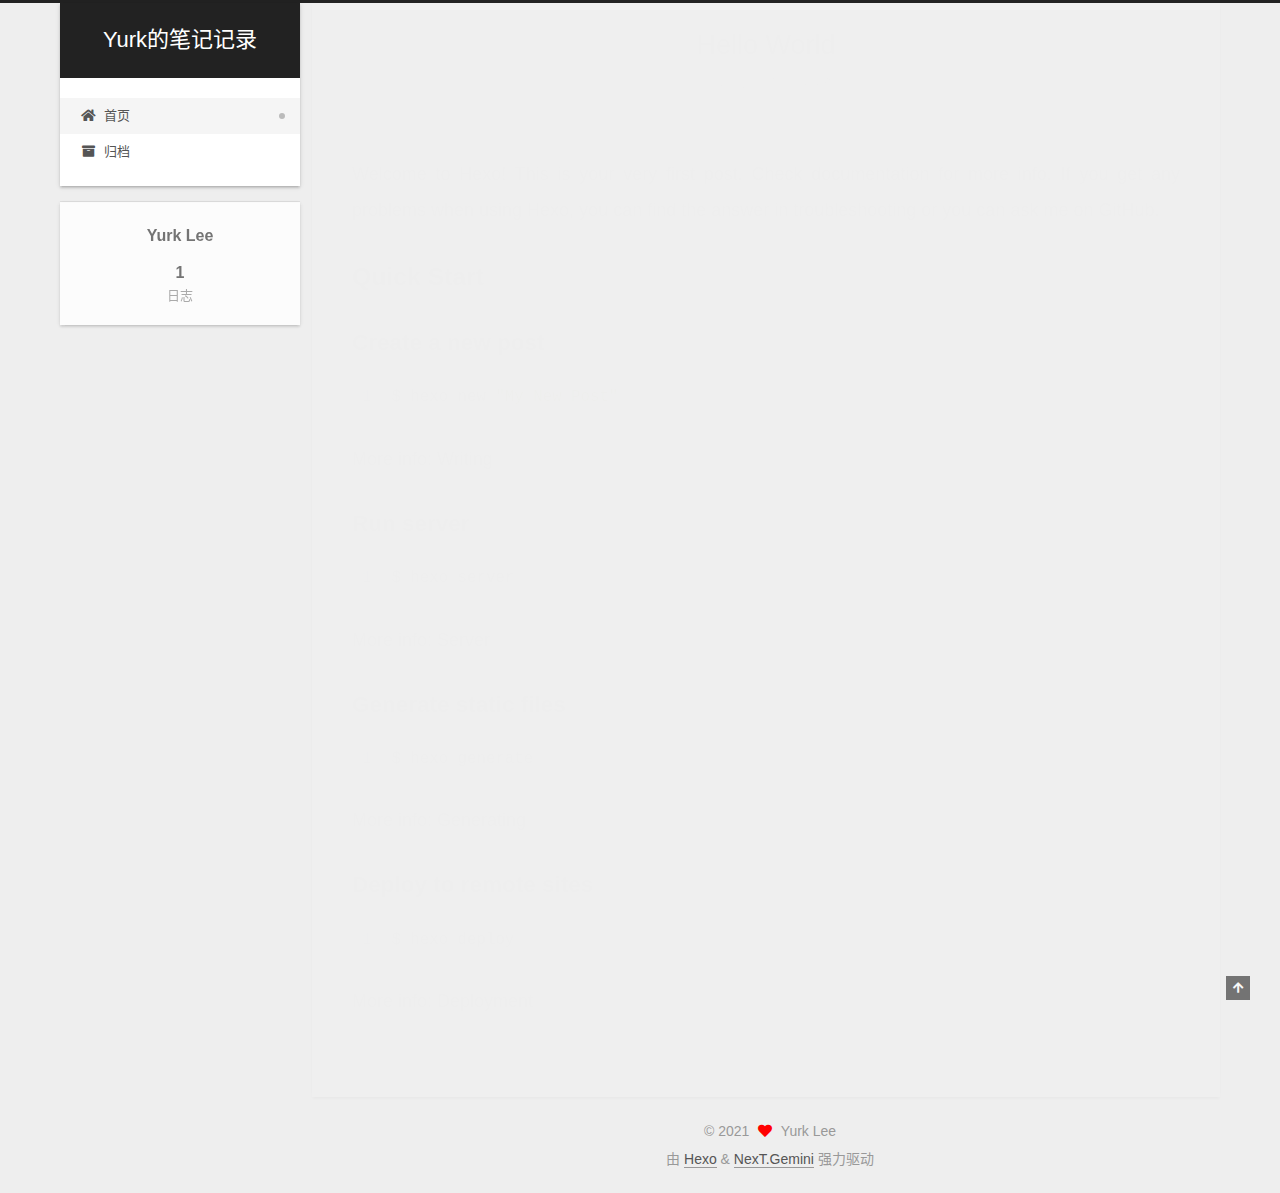
<file: index.html>
<!DOCTYPE html>
<html lang="zh-CN">
<head>
  <meta charset="UTF-8">
<meta name="viewport" content="width=device-width, initial-scale=1, maximum-scale=2">
<meta name="theme-color" content="#222">
<meta name="generator" content="Hexo 5.4.0">
  <link rel="apple-touch-icon" sizes="180x180" href="/images/apple-touch-icon-next.png">
  <link rel="icon" type="image/png" sizes="32x32" href="/images/favicon-32x32-next.png">
  <link rel="icon" type="image/png" sizes="16x16" href="/images/favicon-16x16-next.png">
  <link rel="mask-icon" href="/images/logo.svg" color="#222">

<link rel="stylesheet" href="/css/main.css">


<link rel="stylesheet" href="/lib/font-awesome/css/all.min.css">

<script id="hexo-configurations">
    var NexT = window.NexT || {};
    var CONFIG = {"hostname":"example.com","root":"/","scheme":"Gemini","version":"7.8.0","exturl":false,"sidebar":{"position":"left","display":"post","padding":18,"offset":12,"onmobile":false},"copycode":{"enable":false,"show_result":false,"style":null},"back2top":{"enable":true,"sidebar":false,"scrollpercent":false},"bookmark":{"enable":false,"color":"#222","save":"auto"},"fancybox":false,"mediumzoom":false,"lazyload":false,"pangu":false,"comments":{"style":"tabs","active":null,"storage":true,"lazyload":false,"nav":null},"algolia":{"hits":{"per_page":10},"labels":{"input_placeholder":"Search for Posts","hits_empty":"We didn't find any results for the search: ${query}","hits_stats":"${hits} results found in ${time} ms"}},"localsearch":{"enable":false,"trigger":"auto","top_n_per_article":1,"unescape":false,"preload":false},"motion":{"enable":true,"async":false,"transition":{"post_block":"fadeIn","post_header":"slideDownIn","post_body":"slideDownIn","coll_header":"slideLeftIn","sidebar":"slideUpIn"}}};
  </script>

  <meta property="og:type" content="website">
<meta property="og:title" content="Yurk的笔记记录">
<meta property="og:url" content="http://example.com/index.html">
<meta property="og:site_name" content="Yurk的笔记记录">
<meta property="og:locale" content="zh_CN">
<meta property="article:author" content="Yurk Lee">
<meta name="twitter:card" content="summary">

<link rel="canonical" href="http://example.com/">


<script id="page-configurations">
  // https://hexo.io/docs/variables.html
  CONFIG.page = {
    sidebar: "",
    isHome : true,
    isPost : false,
    lang   : 'zh-CN'
  };
</script>

  <title>Yurk的笔记记录</title>
  






  <noscript>
  <style>
  .use-motion .brand,
  .use-motion .menu-item,
  .sidebar-inner,
  .use-motion .post-block,
  .use-motion .pagination,
  .use-motion .comments,
  .use-motion .post-header,
  .use-motion .post-body,
  .use-motion .collection-header { opacity: initial; }

  .use-motion .site-title,
  .use-motion .site-subtitle {
    opacity: initial;
    top: initial;
  }

  .use-motion .logo-line-before i { left: initial; }
  .use-motion .logo-line-after i { right: initial; }
  </style>
</noscript>

</head>

<body itemscope itemtype="http://schema.org/WebPage">
  <div class="container use-motion">
    <div class="headband"></div>

    <header class="header" itemscope itemtype="http://schema.org/WPHeader">
      <div class="header-inner"><div class="site-brand-container">
  <div class="site-nav-toggle">
    <div class="toggle" aria-label="切换导航栏">
      <span class="toggle-line toggle-line-first"></span>
      <span class="toggle-line toggle-line-middle"></span>
      <span class="toggle-line toggle-line-last"></span>
    </div>
  </div>

  <div class="site-meta">

    <a href="/" class="brand" rel="start">
      <span class="logo-line-before"><i></i></span>
      <h1 class="site-title">Yurk的笔记记录</h1>
      <span class="logo-line-after"><i></i></span>
    </a>
  </div>

  <div class="site-nav-right">
    <div class="toggle popup-trigger">
    </div>
  </div>
</div>




<nav class="site-nav">
  <ul id="menu" class="main-menu menu">
        <li class="menu-item menu-item-home">

    <a href="/" rel="section"><i class="fa fa-home fa-fw"></i>首页</a>

  </li>
        <li class="menu-item menu-item-archives">

    <a href="/archives/" rel="section"><i class="fa fa-archive fa-fw"></i>归档</a>

  </li>
  </ul>
</nav>




</div>
    </header>

    
  <div class="back-to-top">
    <i class="fa fa-arrow-up"></i>
    <span>0%</span>
  </div>


    <main class="main">
      <div class="main-inner">
        <div class="content-wrap">
          

          <div class="content index posts-expand">
            
      
  
  
  <article itemscope itemtype="http://schema.org/Article" class="post-block" lang="zh-CN">
    <link itemprop="mainEntityOfPage" href="http://example.com/2021/10/09/hello-world/">

    <span hidden itemprop="author" itemscope itemtype="http://schema.org/Person">
      <meta itemprop="image" content="/images/avatar.gif">
      <meta itemprop="name" content="Yurk Lee">
      <meta itemprop="description" content="">
    </span>

    <span hidden itemprop="publisher" itemscope itemtype="http://schema.org/Organization">
      <meta itemprop="name" content="Yurk的笔记记录">
    </span>
      <header class="post-header">
        <h2 class="post-title" itemprop="name headline">
          
            <a href="/2021/10/09/hello-world/" class="post-title-link" itemprop="url">Hello World</a>
        </h2>

        <div class="post-meta">
            <span class="post-meta-item">
              <span class="post-meta-item-icon">
                <i class="far fa-calendar"></i>
              </span>
              <span class="post-meta-item-text">发表于</span>

              <time title="创建时间：2021-10-09 09:10:18" itemprop="dateCreated datePublished" datetime="2021-10-09T09:10:18+08:00">2021-10-09</time>
            </span>

          

        </div>
      </header>

    
    
    
    <div class="post-body" itemprop="articleBody">

      
          <p>Welcome to <a target="_blank" rel="noopener" href="https://hexo.io/">Hexo</a>! This is your very first post. Check <a target="_blank" rel="noopener" href="https://hexo.io/docs/">documentation</a> for more info. If you get any problems when using Hexo, you can find the answer in <a target="_blank" rel="noopener" href="https://hexo.io/docs/troubleshooting.html">troubleshooting</a> or you can ask me on <a target="_blank" rel="noopener" href="https://github.com/hexojs/hexo/issues">GitHub</a>.</p>
<h2 id="Quick-Start"><a href="#Quick-Start" class="headerlink" title="Quick Start"></a>Quick Start</h2><h3 id="Create-a-new-post"><a href="#Create-a-new-post" class="headerlink" title="Create a new post"></a>Create a new post</h3><figure class="highlight bash"><table><tr><td class="gutter"><pre><span class="line">1</span><br></pre></td><td class="code"><pre><span class="line">$ hexo new <span class="string">&quot;My New Post&quot;</span></span><br></pre></td></tr></table></figure>

<p>More info: <a target="_blank" rel="noopener" href="https://hexo.io/docs/writing.html">Writing</a></p>
<h3 id="Run-server"><a href="#Run-server" class="headerlink" title="Run server"></a>Run server</h3><figure class="highlight bash"><table><tr><td class="gutter"><pre><span class="line">1</span><br></pre></td><td class="code"><pre><span class="line">$ hexo server</span><br></pre></td></tr></table></figure>

<p>More info: <a target="_blank" rel="noopener" href="https://hexo.io/docs/server.html">Server</a></p>
<h3 id="Generate-static-files"><a href="#Generate-static-files" class="headerlink" title="Generate static files"></a>Generate static files</h3><figure class="highlight bash"><table><tr><td class="gutter"><pre><span class="line">1</span><br></pre></td><td class="code"><pre><span class="line">$ hexo generate</span><br></pre></td></tr></table></figure>

<p>More info: <a target="_blank" rel="noopener" href="https://hexo.io/docs/generating.html">Generating</a></p>
<h3 id="Deploy-to-remote-sites"><a href="#Deploy-to-remote-sites" class="headerlink" title="Deploy to remote sites"></a>Deploy to remote sites</h3><figure class="highlight bash"><table><tr><td class="gutter"><pre><span class="line">1</span><br></pre></td><td class="code"><pre><span class="line">$ hexo deploy</span><br></pre></td></tr></table></figure>

<p>More info: <a target="_blank" rel="noopener" href="https://hexo.io/docs/one-command-deployment.html">Deployment</a></p>

      
    </div>

    
    
    
      <footer class="post-footer">
        <div class="post-eof"></div>
      </footer>
  </article>
  
  
  


  



          </div>
          

<script>
  window.addEventListener('tabs:register', () => {
    let { activeClass } = CONFIG.comments;
    if (CONFIG.comments.storage) {
      activeClass = localStorage.getItem('comments_active') || activeClass;
    }
    if (activeClass) {
      let activeTab = document.querySelector(`a[href="#comment-${activeClass}"]`);
      if (activeTab) {
        activeTab.click();
      }
    }
  });
  if (CONFIG.comments.storage) {
    window.addEventListener('tabs:click', event => {
      if (!event.target.matches('.tabs-comment .tab-content .tab-pane')) return;
      let commentClass = event.target.classList[1];
      localStorage.setItem('comments_active', commentClass);
    });
  }
</script>

        </div>
          
  
  <div class="toggle sidebar-toggle">
    <span class="toggle-line toggle-line-first"></span>
    <span class="toggle-line toggle-line-middle"></span>
    <span class="toggle-line toggle-line-last"></span>
  </div>

  <aside class="sidebar">
    <div class="sidebar-inner">

      <ul class="sidebar-nav motion-element">
        <li class="sidebar-nav-toc">
          文章目录
        </li>
        <li class="sidebar-nav-overview">
          站点概览
        </li>
      </ul>

      <!--noindex-->
      <div class="post-toc-wrap sidebar-panel">
      </div>
      <!--/noindex-->

      <div class="site-overview-wrap sidebar-panel">
        <div class="site-author motion-element" itemprop="author" itemscope itemtype="http://schema.org/Person">
  <p class="site-author-name" itemprop="name">Yurk Lee</p>
  <div class="site-description" itemprop="description"></div>
</div>
<div class="site-state-wrap motion-element">
  <nav class="site-state">
      <div class="site-state-item site-state-posts">
          <a href="/archives/">
        
          <span class="site-state-item-count">1</span>
          <span class="site-state-item-name">日志</span>
        </a>
      </div>
  </nav>
</div>



      </div>

    </div>
  </aside>
  <div id="sidebar-dimmer"></div>


      </div>
    </main>

    <footer class="footer">
      <div class="footer-inner">
        

        

<div class="copyright">
  
  &copy; 
  <span itemprop="copyrightYear">2021</span>
  <span class="with-love">
    <i class="fa fa-heart"></i>
  </span>
  <span class="author" itemprop="copyrightHolder">Yurk Lee</span>
</div>
  <div class="powered-by">由 <a href="https://hexo.io/" class="theme-link" rel="noopener" target="_blank">Hexo</a> & <a href="https://theme-next.org/" class="theme-link" rel="noopener" target="_blank">NexT.Gemini</a> 强力驱动
  </div>

        








      </div>
    </footer>
  </div>

  
  <script src="/lib/anime.min.js"></script>
  <script src="/lib/velocity/velocity.min.js"></script>
  <script src="/lib/velocity/velocity.ui.min.js"></script>

<script src="/js/utils.js"></script>

<script src="/js/motion.js"></script>


<script src="/js/schemes/pisces.js"></script>


<script src="/js/next-boot.js"></script>




  















  

  

</body>
</html>
</file>
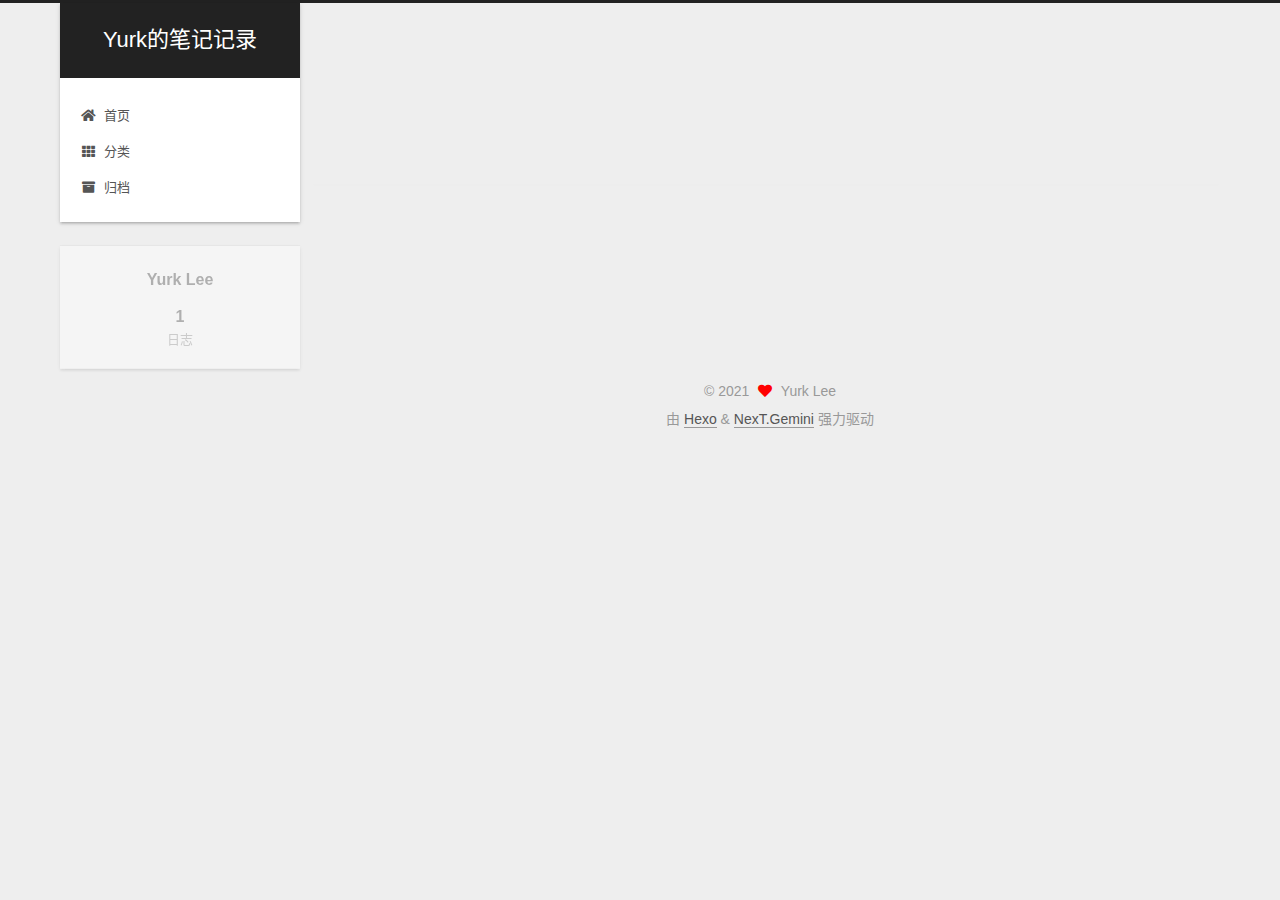
<file: about/index.html>
<!DOCTYPE html>
<html lang="zh-CN">
<head>
  <meta charset="UTF-8">
<meta name="viewport" content="width=device-width, initial-scale=1, maximum-scale=2">
<meta name="theme-color" content="#222">
<meta name="generator" content="Hexo 5.4.0">
  <link rel="apple-touch-icon" sizes="180x180" href="/images/apple-touch-icon-next.png">
  <link rel="icon" type="image/png" sizes="32x32" href="/images/favicon-32x32-next.png">
  <link rel="icon" type="image/png" sizes="16x16" href="/images/favicon-16x16-next.png">
  <link rel="mask-icon" href="/images/logo.svg" color="#222">

<link rel="stylesheet" href="/css/main.css">


<link rel="stylesheet" href="/lib/font-awesome/css/all.min.css">

<script id="hexo-configurations">
    var NexT = window.NexT || {};
    var CONFIG = {"hostname":"example.com","root":"/","scheme":"Gemini","version":"7.8.0","exturl":false,"sidebar":{"position":"left","display":"post","padding":18,"offset":12,"onmobile":false},"copycode":{"enable":false,"show_result":false,"style":null},"back2top":{"enable":true,"sidebar":false,"scrollpercent":false},"bookmark":{"enable":false,"color":"#222","save":"auto"},"fancybox":false,"mediumzoom":false,"lazyload":false,"pangu":false,"comments":{"style":"tabs","active":null,"storage":true,"lazyload":false,"nav":null},"algolia":{"hits":{"per_page":10},"labels":{"input_placeholder":"Search for Posts","hits_empty":"We didn't find any results for the search: ${query}","hits_stats":"${hits} results found in ${time} ms"}},"localsearch":{"enable":false,"trigger":"auto","top_n_per_article":1,"unescape":false,"preload":false},"motion":{"enable":true,"async":false,"transition":{"post_block":"fadeIn","post_header":"slideDownIn","post_body":"slideDownIn","coll_header":"slideLeftIn","sidebar":"slideUpIn"}}};
  </script>

  <meta property="og:type" content="website">
<meta property="og:title" content="about">
<meta property="og:url" content="http://example.com/about/index.html">
<meta property="og:site_name" content="Yurk的笔记记录">
<meta property="og:locale" content="zh_CN">
<meta property="article:published_time" content="2021-10-10T08:34:43.000Z">
<meta property="article:modified_time" content="2021-10-10T08:34:43.041Z">
<meta property="article:author" content="Yurk Lee">
<meta name="twitter:card" content="summary">

<link rel="canonical" href="http://example.com/about/">


<script id="page-configurations">
  // https://hexo.io/docs/variables.html
  CONFIG.page = {
    sidebar: "",
    isHome : false,
    isPost : false,
    lang   : 'zh-CN'
  };
</script>

  <title>about | Yurk的笔记记录
</title>
  






  <noscript>
  <style>
  .use-motion .brand,
  .use-motion .menu-item,
  .sidebar-inner,
  .use-motion .post-block,
  .use-motion .pagination,
  .use-motion .comments,
  .use-motion .post-header,
  .use-motion .post-body,
  .use-motion .collection-header { opacity: initial; }

  .use-motion .site-title,
  .use-motion .site-subtitle {
    opacity: initial;
    top: initial;
  }

  .use-motion .logo-line-before i { left: initial; }
  .use-motion .logo-line-after i { right: initial; }
  </style>
</noscript>

</head>

<body itemscope itemtype="http://schema.org/WebPage">
  <div class="container use-motion">
    <div class="headband"></div>

    <header class="header" itemscope itemtype="http://schema.org/WPHeader">
      <div class="header-inner"><div class="site-brand-container">
  <div class="site-nav-toggle">
    <div class="toggle" aria-label="切换导航栏">
      <span class="toggle-line toggle-line-first"></span>
      <span class="toggle-line toggle-line-middle"></span>
      <span class="toggle-line toggle-line-last"></span>
    </div>
  </div>

  <div class="site-meta">

    <a href="/" class="brand" rel="start">
      <span class="logo-line-before"><i></i></span>
      <h1 class="site-title">Yurk的笔记记录</h1>
      <span class="logo-line-after"><i></i></span>
    </a>
  </div>

  <div class="site-nav-right">
    <div class="toggle popup-trigger">
    </div>
  </div>
</div>




<nav class="site-nav">
  <ul id="menu" class="main-menu menu">
        <li class="menu-item menu-item-home">

    <a href="/" rel="section"><i class="fa fa-home fa-fw"></i>首页</a>

  </li>
        <li class="menu-item menu-item-categories">

    <a href="/categories/" rel="section"><i class="fa fa-th fa-fw"></i>分类</a>

  </li>
        <li class="menu-item menu-item-archives">

    <a href="/archives/" rel="section"><i class="fa fa-archive fa-fw"></i>归档</a>

  </li>
  </ul>
</nav>




</div>
    </header>

    
  <div class="back-to-top">
    <i class="fa fa-arrow-up"></i>
    <span>0%</span>
  </div>


    <main class="main">
      <div class="main-inner">
        <div class="content-wrap">
          
  
  

          <div class="content page posts-expand">
            

    
    
    
    <div class="post-block" lang="zh-CN">
      <header class="post-header">

<h1 class="post-title" itemprop="name headline">about
</h1>

<div class="post-meta">
  

</div>

</header>

      
      
      
      <div class="post-body">
          
      </div>
      
      
      
    </div>
    

    
    
    


          </div>
          

<script>
  window.addEventListener('tabs:register', () => {
    let { activeClass } = CONFIG.comments;
    if (CONFIG.comments.storage) {
      activeClass = localStorage.getItem('comments_active') || activeClass;
    }
    if (activeClass) {
      let activeTab = document.querySelector(`a[href="#comment-${activeClass}"]`);
      if (activeTab) {
        activeTab.click();
      }
    }
  });
  if (CONFIG.comments.storage) {
    window.addEventListener('tabs:click', event => {
      if (!event.target.matches('.tabs-comment .tab-content .tab-pane')) return;
      let commentClass = event.target.classList[1];
      localStorage.setItem('comments_active', commentClass);
    });
  }
</script>

        </div>
          
  
  <div class="toggle sidebar-toggle">
    <span class="toggle-line toggle-line-first"></span>
    <span class="toggle-line toggle-line-middle"></span>
    <span class="toggle-line toggle-line-last"></span>
  </div>

  <aside class="sidebar">
    <div class="sidebar-inner">

      <ul class="sidebar-nav motion-element">
        <li class="sidebar-nav-toc">
          文章目录
        </li>
        <li class="sidebar-nav-overview">
          站点概览
        </li>
      </ul>

      <!--noindex-->
      <div class="post-toc-wrap sidebar-panel">
      </div>
      <!--/noindex-->

      <div class="site-overview-wrap sidebar-panel">
        <div class="site-author motion-element" itemprop="author" itemscope itemtype="http://schema.org/Person">
  <p class="site-author-name" itemprop="name">Yurk Lee</p>
  <div class="site-description" itemprop="description"></div>
</div>
<div class="site-state-wrap motion-element">
  <nav class="site-state">
      <div class="site-state-item site-state-posts">
          <a href="/archives/">
        
          <span class="site-state-item-count">1</span>
          <span class="site-state-item-name">日志</span>
        </a>
      </div>
  </nav>
</div>



      </div>

    </div>
  </aside>
  <div id="sidebar-dimmer"></div>


      </div>
    </main>

    <footer class="footer">
      <div class="footer-inner">
        

        

<div class="copyright">
  
  &copy; 
  <span itemprop="copyrightYear">2021</span>
  <span class="with-love">
    <i class="fa fa-heart"></i>
  </span>
  <span class="author" itemprop="copyrightHolder">Yurk Lee</span>
</div>
  <div class="powered-by">由 <a href="https://hexo.io/" class="theme-link" rel="noopener" target="_blank">Hexo</a> & <a href="https://theme-next.org/" class="theme-link" rel="noopener" target="_blank">NexT.Gemini</a> 强力驱动
  </div>

        








      </div>
    </footer>
  </div>

  
  <script src="/lib/anime.min.js"></script>
  <script src="/lib/velocity/velocity.min.js"></script>
  <script src="/lib/velocity/velocity.ui.min.js"></script>

<script src="/js/utils.js"></script>

<script src="/js/motion.js"></script>


<script src="/js/schemes/pisces.js"></script>


<script src="/js/next-boot.js"></script>




  















  

  

</body>
</html>
</file>
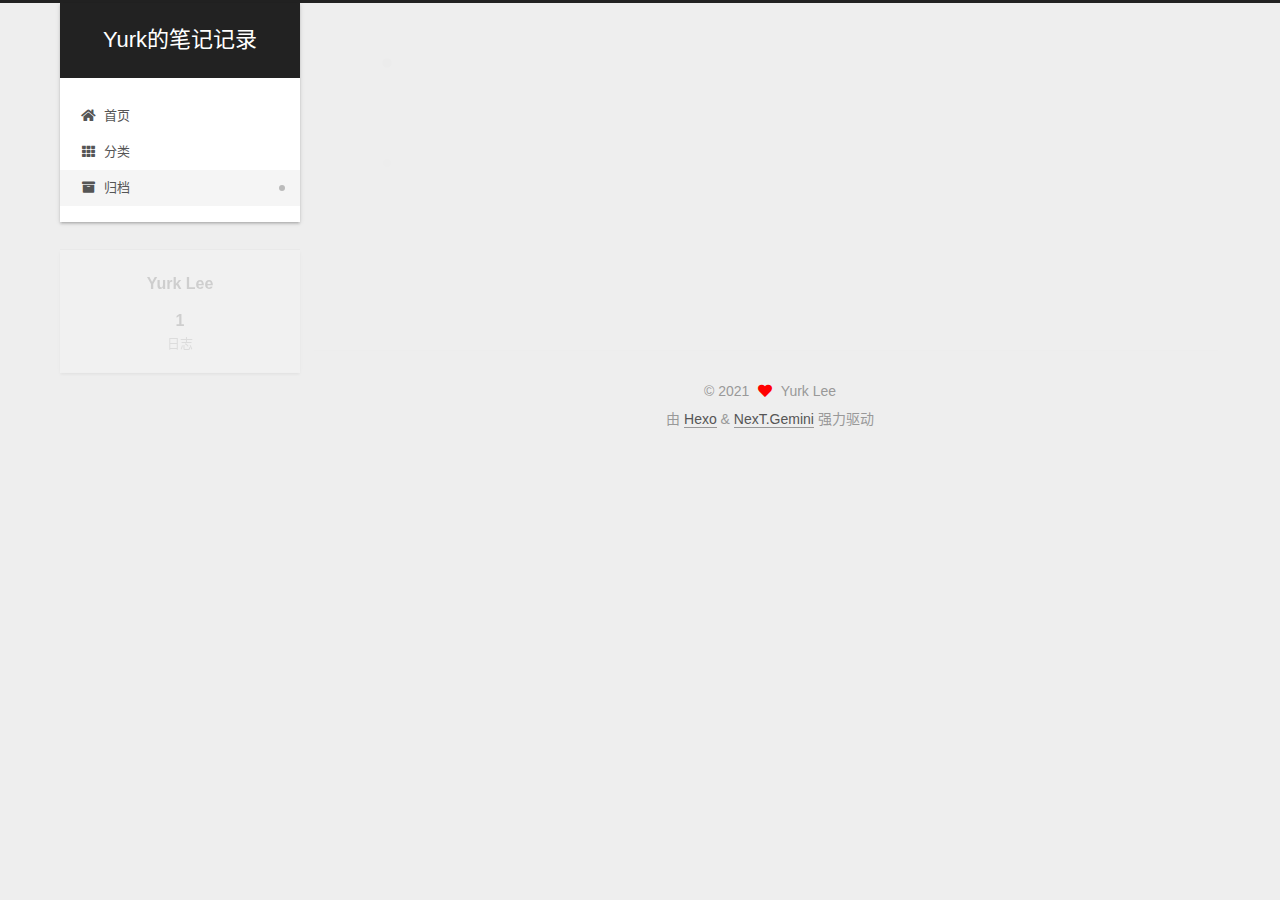
<file: archives/index.html>
<!DOCTYPE html>
<html lang="zh-CN">
<head>
  <meta charset="UTF-8">
<meta name="viewport" content="width=device-width, initial-scale=1, maximum-scale=2">
<meta name="theme-color" content="#222">
<meta name="generator" content="Hexo 5.4.0">
  <link rel="apple-touch-icon" sizes="180x180" href="/images/apple-touch-icon-next.png">
  <link rel="icon" type="image/png" sizes="32x32" href="/images/favicon-32x32-next.png">
  <link rel="icon" type="image/png" sizes="16x16" href="/images/favicon-16x16-next.png">
  <link rel="mask-icon" href="/images/logo.svg" color="#222">

<link rel="stylesheet" href="/css/main.css">


<link rel="stylesheet" href="/lib/font-awesome/css/all.min.css">

<script id="hexo-configurations">
    var NexT = window.NexT || {};
    var CONFIG = {"hostname":"example.com","root":"/","scheme":"Gemini","version":"7.8.0","exturl":false,"sidebar":{"position":"left","display":"post","padding":18,"offset":12,"onmobile":false},"copycode":{"enable":false,"show_result":false,"style":null},"back2top":{"enable":true,"sidebar":false,"scrollpercent":false},"bookmark":{"enable":false,"color":"#222","save":"auto"},"fancybox":false,"mediumzoom":false,"lazyload":false,"pangu":false,"comments":{"style":"tabs","active":null,"storage":true,"lazyload":false,"nav":null},"algolia":{"hits":{"per_page":10},"labels":{"input_placeholder":"Search for Posts","hits_empty":"We didn't find any results for the search: ${query}","hits_stats":"${hits} results found in ${time} ms"}},"localsearch":{"enable":false,"trigger":"auto","top_n_per_article":1,"unescape":false,"preload":false},"motion":{"enable":true,"async":false,"transition":{"post_block":"fadeIn","post_header":"slideDownIn","post_body":"slideDownIn","coll_header":"slideLeftIn","sidebar":"slideUpIn"}}};
  </script>

  <meta property="og:type" content="website">
<meta property="og:title" content="Yurk的笔记记录">
<meta property="og:url" content="http://example.com/archives/index.html">
<meta property="og:site_name" content="Yurk的笔记记录">
<meta property="og:locale" content="zh_CN">
<meta property="article:author" content="Yurk Lee">
<meta name="twitter:card" content="summary">

<link rel="canonical" href="http://example.com/archives/">


<script id="page-configurations">
  // https://hexo.io/docs/variables.html
  CONFIG.page = {
    sidebar: "",
    isHome : false,
    isPost : false,
    lang   : 'zh-CN'
  };
</script>

  <title>归档 | Yurk的笔记记录</title>
  






  <noscript>
  <style>
  .use-motion .brand,
  .use-motion .menu-item,
  .sidebar-inner,
  .use-motion .post-block,
  .use-motion .pagination,
  .use-motion .comments,
  .use-motion .post-header,
  .use-motion .post-body,
  .use-motion .collection-header { opacity: initial; }

  .use-motion .site-title,
  .use-motion .site-subtitle {
    opacity: initial;
    top: initial;
  }

  .use-motion .logo-line-before i { left: initial; }
  .use-motion .logo-line-after i { right: initial; }
  </style>
</noscript>

</head>

<body itemscope itemtype="http://schema.org/WebPage">
  <div class="container use-motion">
    <div class="headband"></div>

    <header class="header" itemscope itemtype="http://schema.org/WPHeader">
      <div class="header-inner"><div class="site-brand-container">
  <div class="site-nav-toggle">
    <div class="toggle" aria-label="切换导航栏">
      <span class="toggle-line toggle-line-first"></span>
      <span class="toggle-line toggle-line-middle"></span>
      <span class="toggle-line toggle-line-last"></span>
    </div>
  </div>

  <div class="site-meta">

    <a href="/" class="brand" rel="start">
      <span class="logo-line-before"><i></i></span>
      <h1 class="site-title">Yurk的笔记记录</h1>
      <span class="logo-line-after"><i></i></span>
    </a>
  </div>

  <div class="site-nav-right">
    <div class="toggle popup-trigger">
    </div>
  </div>
</div>




<nav class="site-nav">
  <ul id="menu" class="main-menu menu">
        <li class="menu-item menu-item-home">

    <a href="/" rel="section"><i class="fa fa-home fa-fw"></i>首页</a>

  </li>
        <li class="menu-item menu-item-categories">

    <a href="/categories/" rel="section"><i class="fa fa-th fa-fw"></i>分类</a>

  </li>
        <li class="menu-item menu-item-archives">

    <a href="/archives/" rel="section"><i class="fa fa-archive fa-fw"></i>归档</a>

  </li>
  </ul>
</nav>




</div>
    </header>

    
  <div class="back-to-top">
    <i class="fa fa-arrow-up"></i>
    <span>0%</span>
  </div>


    <main class="main">
      <div class="main-inner">
        <div class="content-wrap">
          

          <div class="content archive">
            

  
  
  
  <div class="post-block">
    <div class="posts-collapse">
      <div class="collection-title">
        <span class="collection-header">嗯..! 目前共计 1 篇日志。 继续努力。</span>
      </div>

      
    <div class="collection-year">
      <span class="collection-header">2021</span>
    </div>

  <article itemscope itemtype="http://schema.org/Article">
    <header class="post-header">

      <div class="post-meta">
        <time itemprop="dateCreated"
              datetime="2021-10-09T09:10:18+08:00"
              content="2021-10-09">
          10-09
        </time>
      </div>

      <div class="post-title">
          <a class="post-title-link" href="/2021/10/09/hello-world/" itemprop="url">
            <span itemprop="name">Hello World</span>
          </a>
      </div>

    </header>
  </article>


    </div>
  </div>
  
  
  

  



          </div>
          

<script>
  window.addEventListener('tabs:register', () => {
    let { activeClass } = CONFIG.comments;
    if (CONFIG.comments.storage) {
      activeClass = localStorage.getItem('comments_active') || activeClass;
    }
    if (activeClass) {
      let activeTab = document.querySelector(`a[href="#comment-${activeClass}"]`);
      if (activeTab) {
        activeTab.click();
      }
    }
  });
  if (CONFIG.comments.storage) {
    window.addEventListener('tabs:click', event => {
      if (!event.target.matches('.tabs-comment .tab-content .tab-pane')) return;
      let commentClass = event.target.classList[1];
      localStorage.setItem('comments_active', commentClass);
    });
  }
</script>

        </div>
          
  
  <div class="toggle sidebar-toggle">
    <span class="toggle-line toggle-line-first"></span>
    <span class="toggle-line toggle-line-middle"></span>
    <span class="toggle-line toggle-line-last"></span>
  </div>

  <aside class="sidebar">
    <div class="sidebar-inner">

      <ul class="sidebar-nav motion-element">
        <li class="sidebar-nav-toc">
          文章目录
        </li>
        <li class="sidebar-nav-overview">
          站点概览
        </li>
      </ul>

      <!--noindex-->
      <div class="post-toc-wrap sidebar-panel">
      </div>
      <!--/noindex-->

      <div class="site-overview-wrap sidebar-panel">
        <div class="site-author motion-element" itemprop="author" itemscope itemtype="http://schema.org/Person">
  <p class="site-author-name" itemprop="name">Yurk Lee</p>
  <div class="site-description" itemprop="description"></div>
</div>
<div class="site-state-wrap motion-element">
  <nav class="site-state">
      <div class="site-state-item site-state-posts">
          <a href="/archives/">
        
          <span class="site-state-item-count">1</span>
          <span class="site-state-item-name">日志</span>
        </a>
      </div>
  </nav>
</div>



      </div>

    </div>
  </aside>
  <div id="sidebar-dimmer"></div>


      </div>
    </main>

    <footer class="footer">
      <div class="footer-inner">
        

        

<div class="copyright">
  
  &copy; 
  <span itemprop="copyrightYear">2021</span>
  <span class="with-love">
    <i class="fa fa-heart"></i>
  </span>
  <span class="author" itemprop="copyrightHolder">Yurk Lee</span>
</div>
  <div class="powered-by">由 <a href="https://hexo.io/" class="theme-link" rel="noopener" target="_blank">Hexo</a> & <a href="https://theme-next.org/" class="theme-link" rel="noopener" target="_blank">NexT.Gemini</a> 强力驱动
  </div>

        








      </div>
    </footer>
  </div>

  
  <script src="/lib/anime.min.js"></script>
  <script src="/lib/velocity/velocity.min.js"></script>
  <script src="/lib/velocity/velocity.ui.min.js"></script>

<script src="/js/utils.js"></script>

<script src="/js/motion.js"></script>


<script src="/js/schemes/pisces.js"></script>


<script src="/js/next-boot.js"></script>




  















  

  

</body>
</html>
</file>
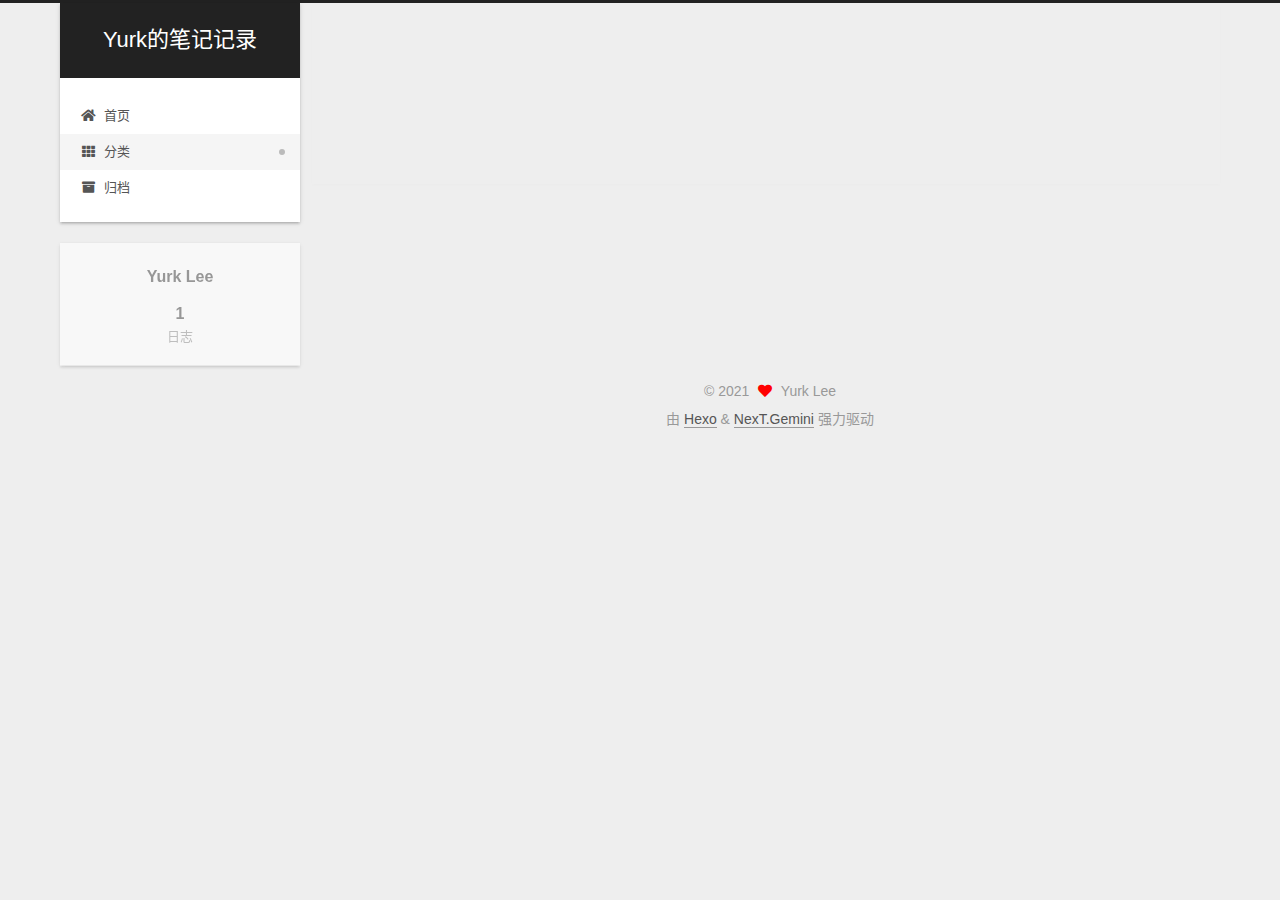
<file: categories/index.html>
<!DOCTYPE html>
<html lang="zh-CN">
<head>
  <meta charset="UTF-8">
<meta name="viewport" content="width=device-width, initial-scale=1, maximum-scale=2">
<meta name="theme-color" content="#222">
<meta name="generator" content="Hexo 5.4.0">
  <link rel="apple-touch-icon" sizes="180x180" href="/images/apple-touch-icon-next.png">
  <link rel="icon" type="image/png" sizes="32x32" href="/images/favicon-32x32-next.png">
  <link rel="icon" type="image/png" sizes="16x16" href="/images/favicon-16x16-next.png">
  <link rel="mask-icon" href="/images/logo.svg" color="#222">

<link rel="stylesheet" href="/css/main.css">


<link rel="stylesheet" href="/lib/font-awesome/css/all.min.css">

<script id="hexo-configurations">
    var NexT = window.NexT || {};
    var CONFIG = {"hostname":"example.com","root":"/","scheme":"Gemini","version":"7.8.0","exturl":false,"sidebar":{"position":"left","display":"post","padding":18,"offset":12,"onmobile":false},"copycode":{"enable":false,"show_result":false,"style":null},"back2top":{"enable":true,"sidebar":false,"scrollpercent":false},"bookmark":{"enable":false,"color":"#222","save":"auto"},"fancybox":false,"mediumzoom":false,"lazyload":false,"pangu":false,"comments":{"style":"tabs","active":null,"storage":true,"lazyload":false,"nav":null},"algolia":{"hits":{"per_page":10},"labels":{"input_placeholder":"Search for Posts","hits_empty":"We didn't find any results for the search: ${query}","hits_stats":"${hits} results found in ${time} ms"}},"localsearch":{"enable":false,"trigger":"auto","top_n_per_article":1,"unescape":false,"preload":false},"motion":{"enable":true,"async":false,"transition":{"post_block":"fadeIn","post_header":"slideDownIn","post_body":"slideDownIn","coll_header":"slideLeftIn","sidebar":"slideUpIn"}}};
  </script>

  <meta property="og:type" content="website">
<meta property="og:title" content="categories">
<meta property="og:url" content="http://example.com/categories/index.html">
<meta property="og:site_name" content="Yurk的笔记记录">
<meta property="og:locale" content="zh_CN">
<meta property="article:published_time" content="2021-10-10T08:34:29.000Z">
<meta property="article:modified_time" content="2021-10-10T08:34:29.893Z">
<meta property="article:author" content="Yurk Lee">
<meta name="twitter:card" content="summary">

<link rel="canonical" href="http://example.com/categories/">


<script id="page-configurations">
  // https://hexo.io/docs/variables.html
  CONFIG.page = {
    sidebar: "",
    isHome : false,
    isPost : false,
    lang   : 'zh-CN'
  };
</script>

  <title>categories | Yurk的笔记记录
</title>
  






  <noscript>
  <style>
  .use-motion .brand,
  .use-motion .menu-item,
  .sidebar-inner,
  .use-motion .post-block,
  .use-motion .pagination,
  .use-motion .comments,
  .use-motion .post-header,
  .use-motion .post-body,
  .use-motion .collection-header { opacity: initial; }

  .use-motion .site-title,
  .use-motion .site-subtitle {
    opacity: initial;
    top: initial;
  }

  .use-motion .logo-line-before i { left: initial; }
  .use-motion .logo-line-after i { right: initial; }
  </style>
</noscript>

</head>

<body itemscope itemtype="http://schema.org/WebPage">
  <div class="container use-motion">
    <div class="headband"></div>

    <header class="header" itemscope itemtype="http://schema.org/WPHeader">
      <div class="header-inner"><div class="site-brand-container">
  <div class="site-nav-toggle">
    <div class="toggle" aria-label="切换导航栏">
      <span class="toggle-line toggle-line-first"></span>
      <span class="toggle-line toggle-line-middle"></span>
      <span class="toggle-line toggle-line-last"></span>
    </div>
  </div>

  <div class="site-meta">

    <a href="/" class="brand" rel="start">
      <span class="logo-line-before"><i></i></span>
      <h1 class="site-title">Yurk的笔记记录</h1>
      <span class="logo-line-after"><i></i></span>
    </a>
  </div>

  <div class="site-nav-right">
    <div class="toggle popup-trigger">
    </div>
  </div>
</div>




<nav class="site-nav">
  <ul id="menu" class="main-menu menu">
        <li class="menu-item menu-item-home">

    <a href="/" rel="section"><i class="fa fa-home fa-fw"></i>首页</a>

  </li>
        <li class="menu-item menu-item-categories">

    <a href="/categories/" rel="section"><i class="fa fa-th fa-fw"></i>分类</a>

  </li>
        <li class="menu-item menu-item-archives">

    <a href="/archives/" rel="section"><i class="fa fa-archive fa-fw"></i>归档</a>

  </li>
  </ul>
</nav>




</div>
    </header>

    
  <div class="back-to-top">
    <i class="fa fa-arrow-up"></i>
    <span>0%</span>
  </div>


    <main class="main">
      <div class="main-inner">
        <div class="content-wrap">
          
  
  

          <div class="content page posts-expand">
            

    
    
    
    <div class="post-block" lang="zh-CN">
      <header class="post-header">

<h1 class="post-title" itemprop="name headline">categories
</h1>

<div class="post-meta">
  

</div>

</header>

      
      
      
      <div class="post-body">
          
      </div>
      
      
      
    </div>
    

    
    
    


          </div>
          

<script>
  window.addEventListener('tabs:register', () => {
    let { activeClass } = CONFIG.comments;
    if (CONFIG.comments.storage) {
      activeClass = localStorage.getItem('comments_active') || activeClass;
    }
    if (activeClass) {
      let activeTab = document.querySelector(`a[href="#comment-${activeClass}"]`);
      if (activeTab) {
        activeTab.click();
      }
    }
  });
  if (CONFIG.comments.storage) {
    window.addEventListener('tabs:click', event => {
      if (!event.target.matches('.tabs-comment .tab-content .tab-pane')) return;
      let commentClass = event.target.classList[1];
      localStorage.setItem('comments_active', commentClass);
    });
  }
</script>

        </div>
          
  
  <div class="toggle sidebar-toggle">
    <span class="toggle-line toggle-line-first"></span>
    <span class="toggle-line toggle-line-middle"></span>
    <span class="toggle-line toggle-line-last"></span>
  </div>

  <aside class="sidebar">
    <div class="sidebar-inner">

      <ul class="sidebar-nav motion-element">
        <li class="sidebar-nav-toc">
          文章目录
        </li>
        <li class="sidebar-nav-overview">
          站点概览
        </li>
      </ul>

      <!--noindex-->
      <div class="post-toc-wrap sidebar-panel">
      </div>
      <!--/noindex-->

      <div class="site-overview-wrap sidebar-panel">
        <div class="site-author motion-element" itemprop="author" itemscope itemtype="http://schema.org/Person">
  <p class="site-author-name" itemprop="name">Yurk Lee</p>
  <div class="site-description" itemprop="description"></div>
</div>
<div class="site-state-wrap motion-element">
  <nav class="site-state">
      <div class="site-state-item site-state-posts">
          <a href="/archives/">
        
          <span class="site-state-item-count">1</span>
          <span class="site-state-item-name">日志</span>
        </a>
      </div>
  </nav>
</div>



      </div>

    </div>
  </aside>
  <div id="sidebar-dimmer"></div>


      </div>
    </main>

    <footer class="footer">
      <div class="footer-inner">
        

        

<div class="copyright">
  
  &copy; 
  <span itemprop="copyrightYear">2021</span>
  <span class="with-love">
    <i class="fa fa-heart"></i>
  </span>
  <span class="author" itemprop="copyrightHolder">Yurk Lee</span>
</div>
  <div class="powered-by">由 <a href="https://hexo.io/" class="theme-link" rel="noopener" target="_blank">Hexo</a> & <a href="https://theme-next.org/" class="theme-link" rel="noopener" target="_blank">NexT.Gemini</a> 强力驱动
  </div>

        








      </div>
    </footer>
  </div>

  
  <script src="/lib/anime.min.js"></script>
  <script src="/lib/velocity/velocity.min.js"></script>
  <script src="/lib/velocity/velocity.ui.min.js"></script>

<script src="/js/utils.js"></script>

<script src="/js/motion.js"></script>


<script src="/js/schemes/pisces.js"></script>


<script src="/js/next-boot.js"></script>




  















  

  

</body>
</html>
</file>
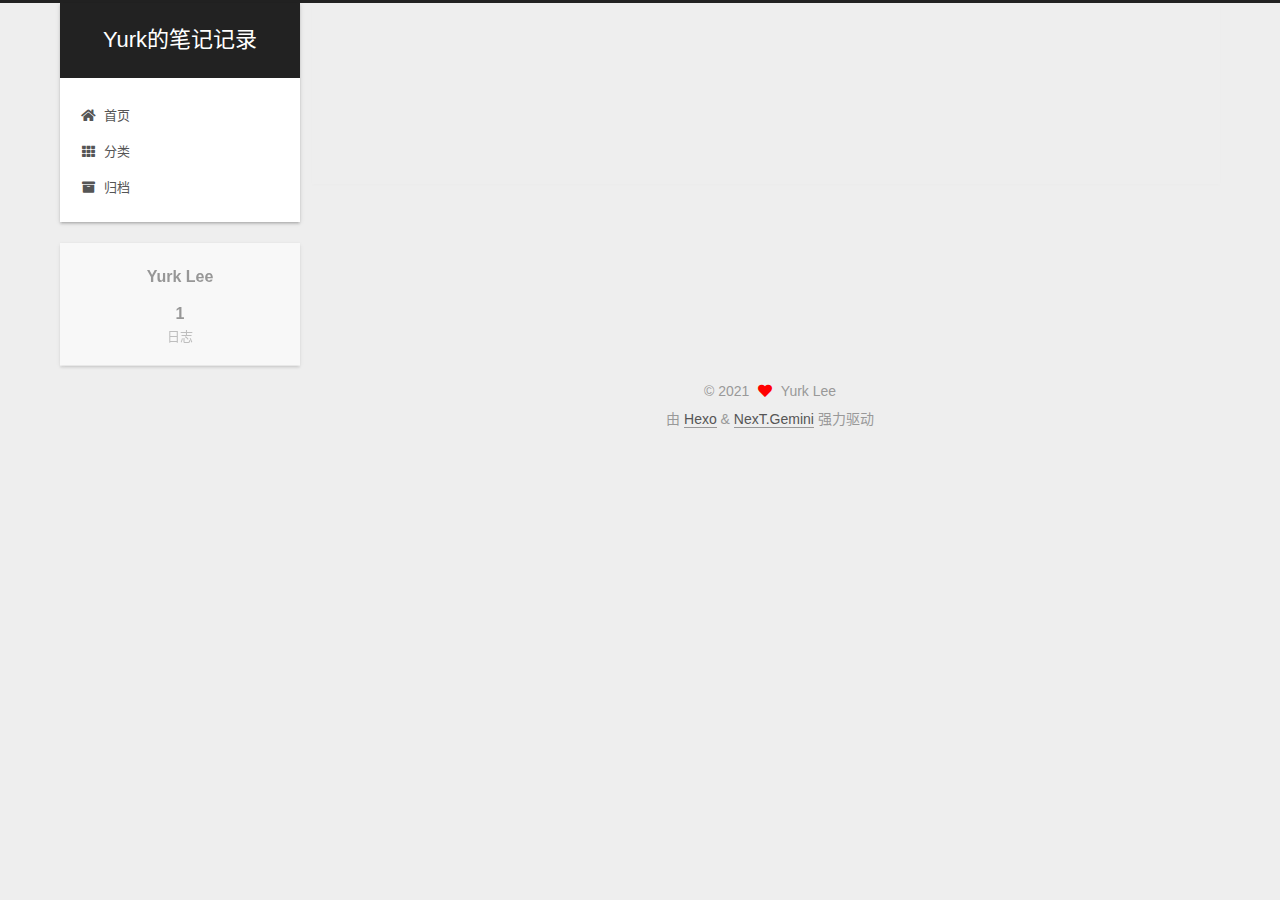
<file: resources/index.html>
<!DOCTYPE html>
<html lang="zh-CN">
<head>
  <meta charset="UTF-8">
<meta name="viewport" content="width=device-width, initial-scale=1, maximum-scale=2">
<meta name="theme-color" content="#222">
<meta name="generator" content="Hexo 5.4.0">
  <link rel="apple-touch-icon" sizes="180x180" href="/images/apple-touch-icon-next.png">
  <link rel="icon" type="image/png" sizes="32x32" href="/images/favicon-32x32-next.png">
  <link rel="icon" type="image/png" sizes="16x16" href="/images/favicon-16x16-next.png">
  <link rel="mask-icon" href="/images/logo.svg" color="#222">

<link rel="stylesheet" href="/css/main.css">


<link rel="stylesheet" href="/lib/font-awesome/css/all.min.css">

<script id="hexo-configurations">
    var NexT = window.NexT || {};
    var CONFIG = {"hostname":"example.com","root":"/","scheme":"Gemini","version":"7.8.0","exturl":false,"sidebar":{"position":"left","display":"post","padding":18,"offset":12,"onmobile":false},"copycode":{"enable":false,"show_result":false,"style":null},"back2top":{"enable":true,"sidebar":false,"scrollpercent":false},"bookmark":{"enable":false,"color":"#222","save":"auto"},"fancybox":false,"mediumzoom":false,"lazyload":false,"pangu":false,"comments":{"style":"tabs","active":null,"storage":true,"lazyload":false,"nav":null},"algolia":{"hits":{"per_page":10},"labels":{"input_placeholder":"Search for Posts","hits_empty":"We didn't find any results for the search: ${query}","hits_stats":"${hits} results found in ${time} ms"}},"localsearch":{"enable":false,"trigger":"auto","top_n_per_article":1,"unescape":false,"preload":false},"motion":{"enable":true,"async":false,"transition":{"post_block":"fadeIn","post_header":"slideDownIn","post_body":"slideDownIn","coll_header":"slideLeftIn","sidebar":"slideUpIn"}}};
  </script>

  <meta property="og:type" content="website">
<meta property="og:title" content="resources">
<meta property="og:url" content="http://example.com/resources/index.html">
<meta property="og:site_name" content="Yurk的笔记记录">
<meta property="og:locale" content="zh_CN">
<meta property="article:published_time" content="2021-10-10T08:34:52.000Z">
<meta property="article:modified_time" content="2021-10-10T08:34:52.045Z">
<meta property="article:author" content="Yurk Lee">
<meta name="twitter:card" content="summary">

<link rel="canonical" href="http://example.com/resources/">


<script id="page-configurations">
  // https://hexo.io/docs/variables.html
  CONFIG.page = {
    sidebar: "",
    isHome : false,
    isPost : false,
    lang   : 'zh-CN'
  };
</script>

  <title>resources | Yurk的笔记记录
</title>
  






  <noscript>
  <style>
  .use-motion .brand,
  .use-motion .menu-item,
  .sidebar-inner,
  .use-motion .post-block,
  .use-motion .pagination,
  .use-motion .comments,
  .use-motion .post-header,
  .use-motion .post-body,
  .use-motion .collection-header { opacity: initial; }

  .use-motion .site-title,
  .use-motion .site-subtitle {
    opacity: initial;
    top: initial;
  }

  .use-motion .logo-line-before i { left: initial; }
  .use-motion .logo-line-after i { right: initial; }
  </style>
</noscript>

</head>

<body itemscope itemtype="http://schema.org/WebPage">
  <div class="container use-motion">
    <div class="headband"></div>

    <header class="header" itemscope itemtype="http://schema.org/WPHeader">
      <div class="header-inner"><div class="site-brand-container">
  <div class="site-nav-toggle">
    <div class="toggle" aria-label="切换导航栏">
      <span class="toggle-line toggle-line-first"></span>
      <span class="toggle-line toggle-line-middle"></span>
      <span class="toggle-line toggle-line-last"></span>
    </div>
  </div>

  <div class="site-meta">

    <a href="/" class="brand" rel="start">
      <span class="logo-line-before"><i></i></span>
      <h1 class="site-title">Yurk的笔记记录</h1>
      <span class="logo-line-after"><i></i></span>
    </a>
  </div>

  <div class="site-nav-right">
    <div class="toggle popup-trigger">
    </div>
  </div>
</div>




<nav class="site-nav">
  <ul id="menu" class="main-menu menu">
        <li class="menu-item menu-item-home">

    <a href="/" rel="section"><i class="fa fa-home fa-fw"></i>首页</a>

  </li>
        <li class="menu-item menu-item-categories">

    <a href="/categories/" rel="section"><i class="fa fa-th fa-fw"></i>分类</a>

  </li>
        <li class="menu-item menu-item-archives">

    <a href="/archives/" rel="section"><i class="fa fa-archive fa-fw"></i>归档</a>

  </li>
  </ul>
</nav>




</div>
    </header>

    
  <div class="back-to-top">
    <i class="fa fa-arrow-up"></i>
    <span>0%</span>
  </div>


    <main class="main">
      <div class="main-inner">
        <div class="content-wrap">
          
  
  

          <div class="content page posts-expand">
            

    
    
    
    <div class="post-block" lang="zh-CN">
      <header class="post-header">

<h1 class="post-title" itemprop="name headline">resources
</h1>

<div class="post-meta">
  

</div>

</header>

      
      
      
      <div class="post-body">
          
      </div>
      
      
      
    </div>
    

    
    
    


          </div>
          

<script>
  window.addEventListener('tabs:register', () => {
    let { activeClass } = CONFIG.comments;
    if (CONFIG.comments.storage) {
      activeClass = localStorage.getItem('comments_active') || activeClass;
    }
    if (activeClass) {
      let activeTab = document.querySelector(`a[href="#comment-${activeClass}"]`);
      if (activeTab) {
        activeTab.click();
      }
    }
  });
  if (CONFIG.comments.storage) {
    window.addEventListener('tabs:click', event => {
      if (!event.target.matches('.tabs-comment .tab-content .tab-pane')) return;
      let commentClass = event.target.classList[1];
      localStorage.setItem('comments_active', commentClass);
    });
  }
</script>

        </div>
          
  
  <div class="toggle sidebar-toggle">
    <span class="toggle-line toggle-line-first"></span>
    <span class="toggle-line toggle-line-middle"></span>
    <span class="toggle-line toggle-line-last"></span>
  </div>

  <aside class="sidebar">
    <div class="sidebar-inner">

      <ul class="sidebar-nav motion-element">
        <li class="sidebar-nav-toc">
          文章目录
        </li>
        <li class="sidebar-nav-overview">
          站点概览
        </li>
      </ul>

      <!--noindex-->
      <div class="post-toc-wrap sidebar-panel">
      </div>
      <!--/noindex-->

      <div class="site-overview-wrap sidebar-panel">
        <div class="site-author motion-element" itemprop="author" itemscope itemtype="http://schema.org/Person">
  <p class="site-author-name" itemprop="name">Yurk Lee</p>
  <div class="site-description" itemprop="description"></div>
</div>
<div class="site-state-wrap motion-element">
  <nav class="site-state">
      <div class="site-state-item site-state-posts">
          <a href="/archives/">
        
          <span class="site-state-item-count">1</span>
          <span class="site-state-item-name">日志</span>
        </a>
      </div>
  </nav>
</div>



      </div>

    </div>
  </aside>
  <div id="sidebar-dimmer"></div>


      </div>
    </main>

    <footer class="footer">
      <div class="footer-inner">
        

        

<div class="copyright">
  
  &copy; 
  <span itemprop="copyrightYear">2021</span>
  <span class="with-love">
    <i class="fa fa-heart"></i>
  </span>
  <span class="author" itemprop="copyrightHolder">Yurk Lee</span>
</div>
  <div class="powered-by">由 <a href="https://hexo.io/" class="theme-link" rel="noopener" target="_blank">Hexo</a> & <a href="https://theme-next.org/" class="theme-link" rel="noopener" target="_blank">NexT.Gemini</a> 强力驱动
  </div>

        








      </div>
    </footer>
  </div>

  
  <script src="/lib/anime.min.js"></script>
  <script src="/lib/velocity/velocity.min.js"></script>
  <script src="/lib/velocity/velocity.ui.min.js"></script>

<script src="/js/utils.js"></script>

<script src="/js/motion.js"></script>


<script src="/js/schemes/pisces.js"></script>


<script src="/js/next-boot.js"></script>




  















  

  

</body>
</html>
</file>
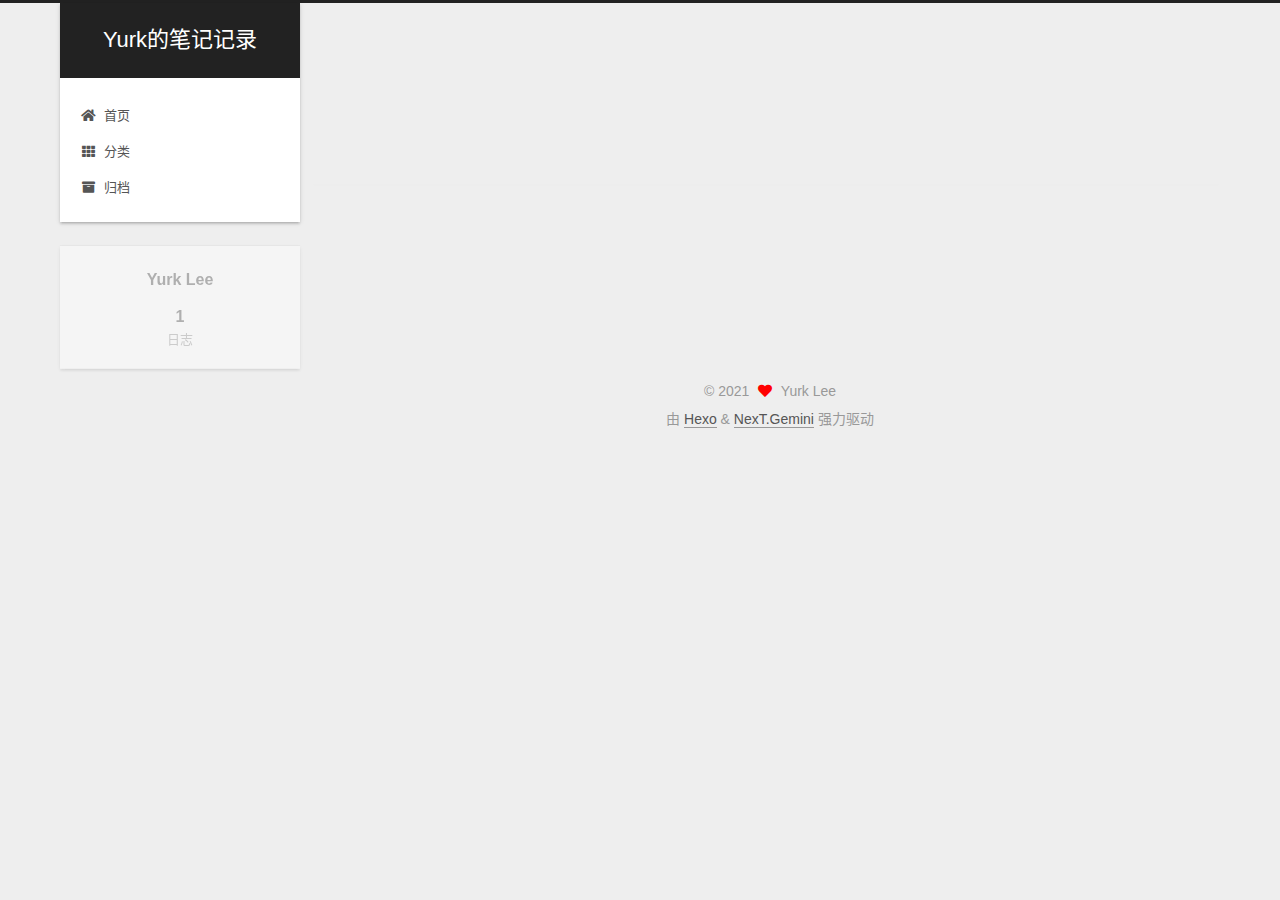
<file: tags/index.html>
<!DOCTYPE html>
<html lang="zh-CN">
<head>
  <meta charset="UTF-8">
<meta name="viewport" content="width=device-width, initial-scale=1, maximum-scale=2">
<meta name="theme-color" content="#222">
<meta name="generator" content="Hexo 5.4.0">
  <link rel="apple-touch-icon" sizes="180x180" href="/images/apple-touch-icon-next.png">
  <link rel="icon" type="image/png" sizes="32x32" href="/images/favicon-32x32-next.png">
  <link rel="icon" type="image/png" sizes="16x16" href="/images/favicon-16x16-next.png">
  <link rel="mask-icon" href="/images/logo.svg" color="#222">

<link rel="stylesheet" href="/css/main.css">


<link rel="stylesheet" href="/lib/font-awesome/css/all.min.css">

<script id="hexo-configurations">
    var NexT = window.NexT || {};
    var CONFIG = {"hostname":"example.com","root":"/","scheme":"Gemini","version":"7.8.0","exturl":false,"sidebar":{"position":"left","display":"post","padding":18,"offset":12,"onmobile":false},"copycode":{"enable":false,"show_result":false,"style":null},"back2top":{"enable":true,"sidebar":false,"scrollpercent":false},"bookmark":{"enable":false,"color":"#222","save":"auto"},"fancybox":false,"mediumzoom":false,"lazyload":false,"pangu":false,"comments":{"style":"tabs","active":null,"storage":true,"lazyload":false,"nav":null},"algolia":{"hits":{"per_page":10},"labels":{"input_placeholder":"Search for Posts","hits_empty":"We didn't find any results for the search: ${query}","hits_stats":"${hits} results found in ${time} ms"}},"localsearch":{"enable":false,"trigger":"auto","top_n_per_article":1,"unescape":false,"preload":false},"motion":{"enable":true,"async":false,"transition":{"post_block":"fadeIn","post_header":"slideDownIn","post_body":"slideDownIn","coll_header":"slideLeftIn","sidebar":"slideUpIn"}}};
  </script>

  <meta property="og:type" content="website">
<meta property="og:title" content="tags">
<meta property="og:url" content="http://example.com/tags/index.html">
<meta property="og:site_name" content="Yurk的笔记记录">
<meta property="og:locale" content="zh_CN">
<meta property="article:published_time" content="2021-10-10T08:34:38.000Z">
<meta property="article:modified_time" content="2021-10-10T08:34:38.045Z">
<meta property="article:author" content="Yurk Lee">
<meta name="twitter:card" content="summary">

<link rel="canonical" href="http://example.com/tags/">


<script id="page-configurations">
  // https://hexo.io/docs/variables.html
  CONFIG.page = {
    sidebar: "",
    isHome : false,
    isPost : false,
    lang   : 'zh-CN'
  };
</script>

  <title>tags | Yurk的笔记记录
</title>
  






  <noscript>
  <style>
  .use-motion .brand,
  .use-motion .menu-item,
  .sidebar-inner,
  .use-motion .post-block,
  .use-motion .pagination,
  .use-motion .comments,
  .use-motion .post-header,
  .use-motion .post-body,
  .use-motion .collection-header { opacity: initial; }

  .use-motion .site-title,
  .use-motion .site-subtitle {
    opacity: initial;
    top: initial;
  }

  .use-motion .logo-line-before i { left: initial; }
  .use-motion .logo-line-after i { right: initial; }
  </style>
</noscript>

</head>

<body itemscope itemtype="http://schema.org/WebPage">
  <div class="container use-motion">
    <div class="headband"></div>

    <header class="header" itemscope itemtype="http://schema.org/WPHeader">
      <div class="header-inner"><div class="site-brand-container">
  <div class="site-nav-toggle">
    <div class="toggle" aria-label="切换导航栏">
      <span class="toggle-line toggle-line-first"></span>
      <span class="toggle-line toggle-line-middle"></span>
      <span class="toggle-line toggle-line-last"></span>
    </div>
  </div>

  <div class="site-meta">

    <a href="/" class="brand" rel="start">
      <span class="logo-line-before"><i></i></span>
      <h1 class="site-title">Yurk的笔记记录</h1>
      <span class="logo-line-after"><i></i></span>
    </a>
  </div>

  <div class="site-nav-right">
    <div class="toggle popup-trigger">
    </div>
  </div>
</div>




<nav class="site-nav">
  <ul id="menu" class="main-menu menu">
        <li class="menu-item menu-item-home">

    <a href="/" rel="section"><i class="fa fa-home fa-fw"></i>首页</a>

  </li>
        <li class="menu-item menu-item-categories">

    <a href="/categories/" rel="section"><i class="fa fa-th fa-fw"></i>分类</a>

  </li>
        <li class="menu-item menu-item-archives">

    <a href="/archives/" rel="section"><i class="fa fa-archive fa-fw"></i>归档</a>

  </li>
  </ul>
</nav>




</div>
    </header>

    
  <div class="back-to-top">
    <i class="fa fa-arrow-up"></i>
    <span>0%</span>
  </div>


    <main class="main">
      <div class="main-inner">
        <div class="content-wrap">
          
  
  

          <div class="content page posts-expand">
            

    
    
    
    <div class="post-block" lang="zh-CN">
      <header class="post-header">

<h1 class="post-title" itemprop="name headline">tags
</h1>

<div class="post-meta">
  

</div>

</header>

      
      
      
      <div class="post-body">
          
      </div>
      
      
      
    </div>
    

    
    
    


          </div>
          

<script>
  window.addEventListener('tabs:register', () => {
    let { activeClass } = CONFIG.comments;
    if (CONFIG.comments.storage) {
      activeClass = localStorage.getItem('comments_active') || activeClass;
    }
    if (activeClass) {
      let activeTab = document.querySelector(`a[href="#comment-${activeClass}"]`);
      if (activeTab) {
        activeTab.click();
      }
    }
  });
  if (CONFIG.comments.storage) {
    window.addEventListener('tabs:click', event => {
      if (!event.target.matches('.tabs-comment .tab-content .tab-pane')) return;
      let commentClass = event.target.classList[1];
      localStorage.setItem('comments_active', commentClass);
    });
  }
</script>

        </div>
          
  
  <div class="toggle sidebar-toggle">
    <span class="toggle-line toggle-line-first"></span>
    <span class="toggle-line toggle-line-middle"></span>
    <span class="toggle-line toggle-line-last"></span>
  </div>

  <aside class="sidebar">
    <div class="sidebar-inner">

      <ul class="sidebar-nav motion-element">
        <li class="sidebar-nav-toc">
          文章目录
        </li>
        <li class="sidebar-nav-overview">
          站点概览
        </li>
      </ul>

      <!--noindex-->
      <div class="post-toc-wrap sidebar-panel">
      </div>
      <!--/noindex-->

      <div class="site-overview-wrap sidebar-panel">
        <div class="site-author motion-element" itemprop="author" itemscope itemtype="http://schema.org/Person">
  <p class="site-author-name" itemprop="name">Yurk Lee</p>
  <div class="site-description" itemprop="description"></div>
</div>
<div class="site-state-wrap motion-element">
  <nav class="site-state">
      <div class="site-state-item site-state-posts">
          <a href="/archives/">
        
          <span class="site-state-item-count">1</span>
          <span class="site-state-item-name">日志</span>
        </a>
      </div>
  </nav>
</div>



      </div>

    </div>
  </aside>
  <div id="sidebar-dimmer"></div>


      </div>
    </main>

    <footer class="footer">
      <div class="footer-inner">
        

        

<div class="copyright">
  
  &copy; 
  <span itemprop="copyrightYear">2021</span>
  <span class="with-love">
    <i class="fa fa-heart"></i>
  </span>
  <span class="author" itemprop="copyrightHolder">Yurk Lee</span>
</div>
  <div class="powered-by">由 <a href="https://hexo.io/" class="theme-link" rel="noopener" target="_blank">Hexo</a> & <a href="https://theme-next.org/" class="theme-link" rel="noopener" target="_blank">NexT.Gemini</a> 强力驱动
  </div>

        








      </div>
    </footer>
  </div>

  
  <script src="/lib/anime.min.js"></script>
  <script src="/lib/velocity/velocity.min.js"></script>
  <script src="/lib/velocity/velocity.ui.min.js"></script>

<script src="/js/utils.js"></script>

<script src="/js/motion.js"></script>


<script src="/js/schemes/pisces.js"></script>


<script src="/js/next-boot.js"></script>




  















  

  

</body>
</html>
</file>
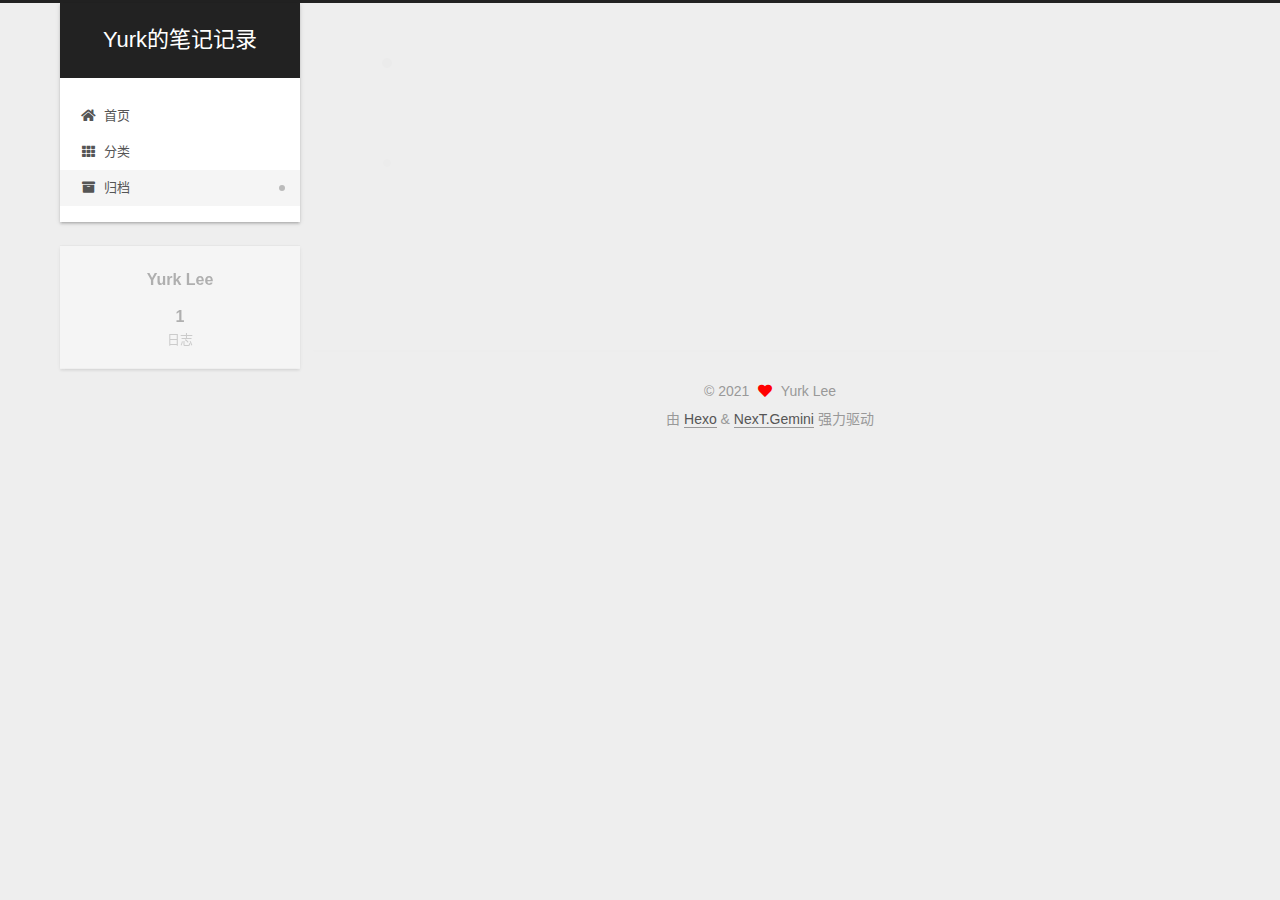
<file: archives/2021/index.html>
<!DOCTYPE html>
<html lang="zh-CN">
<head>
  <meta charset="UTF-8">
<meta name="viewport" content="width=device-width, initial-scale=1, maximum-scale=2">
<meta name="theme-color" content="#222">
<meta name="generator" content="Hexo 5.4.0">
  <link rel="apple-touch-icon" sizes="180x180" href="/images/apple-touch-icon-next.png">
  <link rel="icon" type="image/png" sizes="32x32" href="/images/favicon-32x32-next.png">
  <link rel="icon" type="image/png" sizes="16x16" href="/images/favicon-16x16-next.png">
  <link rel="mask-icon" href="/images/logo.svg" color="#222">

<link rel="stylesheet" href="/css/main.css">


<link rel="stylesheet" href="/lib/font-awesome/css/all.min.css">

<script id="hexo-configurations">
    var NexT = window.NexT || {};
    var CONFIG = {"hostname":"example.com","root":"/","scheme":"Gemini","version":"7.8.0","exturl":false,"sidebar":{"position":"left","display":"post","padding":18,"offset":12,"onmobile":false},"copycode":{"enable":false,"show_result":false,"style":null},"back2top":{"enable":true,"sidebar":false,"scrollpercent":false},"bookmark":{"enable":false,"color":"#222","save":"auto"},"fancybox":false,"mediumzoom":false,"lazyload":false,"pangu":false,"comments":{"style":"tabs","active":null,"storage":true,"lazyload":false,"nav":null},"algolia":{"hits":{"per_page":10},"labels":{"input_placeholder":"Search for Posts","hits_empty":"We didn't find any results for the search: ${query}","hits_stats":"${hits} results found in ${time} ms"}},"localsearch":{"enable":false,"trigger":"auto","top_n_per_article":1,"unescape":false,"preload":false},"motion":{"enable":true,"async":false,"transition":{"post_block":"fadeIn","post_header":"slideDownIn","post_body":"slideDownIn","coll_header":"slideLeftIn","sidebar":"slideUpIn"}}};
  </script>

  <meta property="og:type" content="website">
<meta property="og:title" content="Yurk的笔记记录">
<meta property="og:url" content="http://example.com/archives/2021/index.html">
<meta property="og:site_name" content="Yurk的笔记记录">
<meta property="og:locale" content="zh_CN">
<meta property="article:author" content="Yurk Lee">
<meta name="twitter:card" content="summary">

<link rel="canonical" href="http://example.com/archives/2021/">


<script id="page-configurations">
  // https://hexo.io/docs/variables.html
  CONFIG.page = {
    sidebar: "",
    isHome : false,
    isPost : false,
    lang   : 'zh-CN'
  };
</script>

  <title>归档 | Yurk的笔记记录</title>
  






  <noscript>
  <style>
  .use-motion .brand,
  .use-motion .menu-item,
  .sidebar-inner,
  .use-motion .post-block,
  .use-motion .pagination,
  .use-motion .comments,
  .use-motion .post-header,
  .use-motion .post-body,
  .use-motion .collection-header { opacity: initial; }

  .use-motion .site-title,
  .use-motion .site-subtitle {
    opacity: initial;
    top: initial;
  }

  .use-motion .logo-line-before i { left: initial; }
  .use-motion .logo-line-after i { right: initial; }
  </style>
</noscript>

</head>

<body itemscope itemtype="http://schema.org/WebPage">
  <div class="container use-motion">
    <div class="headband"></div>

    <header class="header" itemscope itemtype="http://schema.org/WPHeader">
      <div class="header-inner"><div class="site-brand-container">
  <div class="site-nav-toggle">
    <div class="toggle" aria-label="切换导航栏">
      <span class="toggle-line toggle-line-first"></span>
      <span class="toggle-line toggle-line-middle"></span>
      <span class="toggle-line toggle-line-last"></span>
    </div>
  </div>

  <div class="site-meta">

    <a href="/" class="brand" rel="start">
      <span class="logo-line-before"><i></i></span>
      <h1 class="site-title">Yurk的笔记记录</h1>
      <span class="logo-line-after"><i></i></span>
    </a>
  </div>

  <div class="site-nav-right">
    <div class="toggle popup-trigger">
    </div>
  </div>
</div>




<nav class="site-nav">
  <ul id="menu" class="main-menu menu">
        <li class="menu-item menu-item-home">

    <a href="/" rel="section"><i class="fa fa-home fa-fw"></i>首页</a>

  </li>
        <li class="menu-item menu-item-categories">

    <a href="/categories/" rel="section"><i class="fa fa-th fa-fw"></i>分类</a>

  </li>
        <li class="menu-item menu-item-archives">

    <a href="/archives/" rel="section"><i class="fa fa-archive fa-fw"></i>归档</a>

  </li>
  </ul>
</nav>




</div>
    </header>

    
  <div class="back-to-top">
    <i class="fa fa-arrow-up"></i>
    <span>0%</span>
  </div>


    <main class="main">
      <div class="main-inner">
        <div class="content-wrap">
          

          <div class="content archive">
            

  
  
  
  <div class="post-block">
    <div class="posts-collapse">
      <div class="collection-title">
        <span class="collection-header">嗯..! 目前共计 1 篇日志。 继续努力。</span>
      </div>

      
    <div class="collection-year">
      <span class="collection-header">2021</span>
    </div>

  <article itemscope itemtype="http://schema.org/Article">
    <header class="post-header">

      <div class="post-meta">
        <time itemprop="dateCreated"
              datetime="2021-10-09T09:10:18+08:00"
              content="2021-10-09">
          10-09
        </time>
      </div>

      <div class="post-title">
          <a class="post-title-link" href="/2021/10/09/hello-world/" itemprop="url">
            <span itemprop="name">Hello World</span>
          </a>
      </div>

    </header>
  </article>


    </div>
  </div>
  
  
  

  



          </div>
          

<script>
  window.addEventListener('tabs:register', () => {
    let { activeClass } = CONFIG.comments;
    if (CONFIG.comments.storage) {
      activeClass = localStorage.getItem('comments_active') || activeClass;
    }
    if (activeClass) {
      let activeTab = document.querySelector(`a[href="#comment-${activeClass}"]`);
      if (activeTab) {
        activeTab.click();
      }
    }
  });
  if (CONFIG.comments.storage) {
    window.addEventListener('tabs:click', event => {
      if (!event.target.matches('.tabs-comment .tab-content .tab-pane')) return;
      let commentClass = event.target.classList[1];
      localStorage.setItem('comments_active', commentClass);
    });
  }
</script>

        </div>
          
  
  <div class="toggle sidebar-toggle">
    <span class="toggle-line toggle-line-first"></span>
    <span class="toggle-line toggle-line-middle"></span>
    <span class="toggle-line toggle-line-last"></span>
  </div>

  <aside class="sidebar">
    <div class="sidebar-inner">

      <ul class="sidebar-nav motion-element">
        <li class="sidebar-nav-toc">
          文章目录
        </li>
        <li class="sidebar-nav-overview">
          站点概览
        </li>
      </ul>

      <!--noindex-->
      <div class="post-toc-wrap sidebar-panel">
      </div>
      <!--/noindex-->

      <div class="site-overview-wrap sidebar-panel">
        <div class="site-author motion-element" itemprop="author" itemscope itemtype="http://schema.org/Person">
  <p class="site-author-name" itemprop="name">Yurk Lee</p>
  <div class="site-description" itemprop="description"></div>
</div>
<div class="site-state-wrap motion-element">
  <nav class="site-state">
      <div class="site-state-item site-state-posts">
          <a href="/archives/">
        
          <span class="site-state-item-count">1</span>
          <span class="site-state-item-name">日志</span>
        </a>
      </div>
  </nav>
</div>



      </div>

    </div>
  </aside>
  <div id="sidebar-dimmer"></div>


      </div>
    </main>

    <footer class="footer">
      <div class="footer-inner">
        

        

<div class="copyright">
  
  &copy; 
  <span itemprop="copyrightYear">2021</span>
  <span class="with-love">
    <i class="fa fa-heart"></i>
  </span>
  <span class="author" itemprop="copyrightHolder">Yurk Lee</span>
</div>
  <div class="powered-by">由 <a href="https://hexo.io/" class="theme-link" rel="noopener" target="_blank">Hexo</a> & <a href="https://theme-next.org/" class="theme-link" rel="noopener" target="_blank">NexT.Gemini</a> 强力驱动
  </div>

        








      </div>
    </footer>
  </div>

  
  <script src="/lib/anime.min.js"></script>
  <script src="/lib/velocity/velocity.min.js"></script>
  <script src="/lib/velocity/velocity.ui.min.js"></script>

<script src="/js/utils.js"></script>

<script src="/js/motion.js"></script>


<script src="/js/schemes/pisces.js"></script>


<script src="/js/next-boot.js"></script>




  















  

  

</body>
</html>
</file>
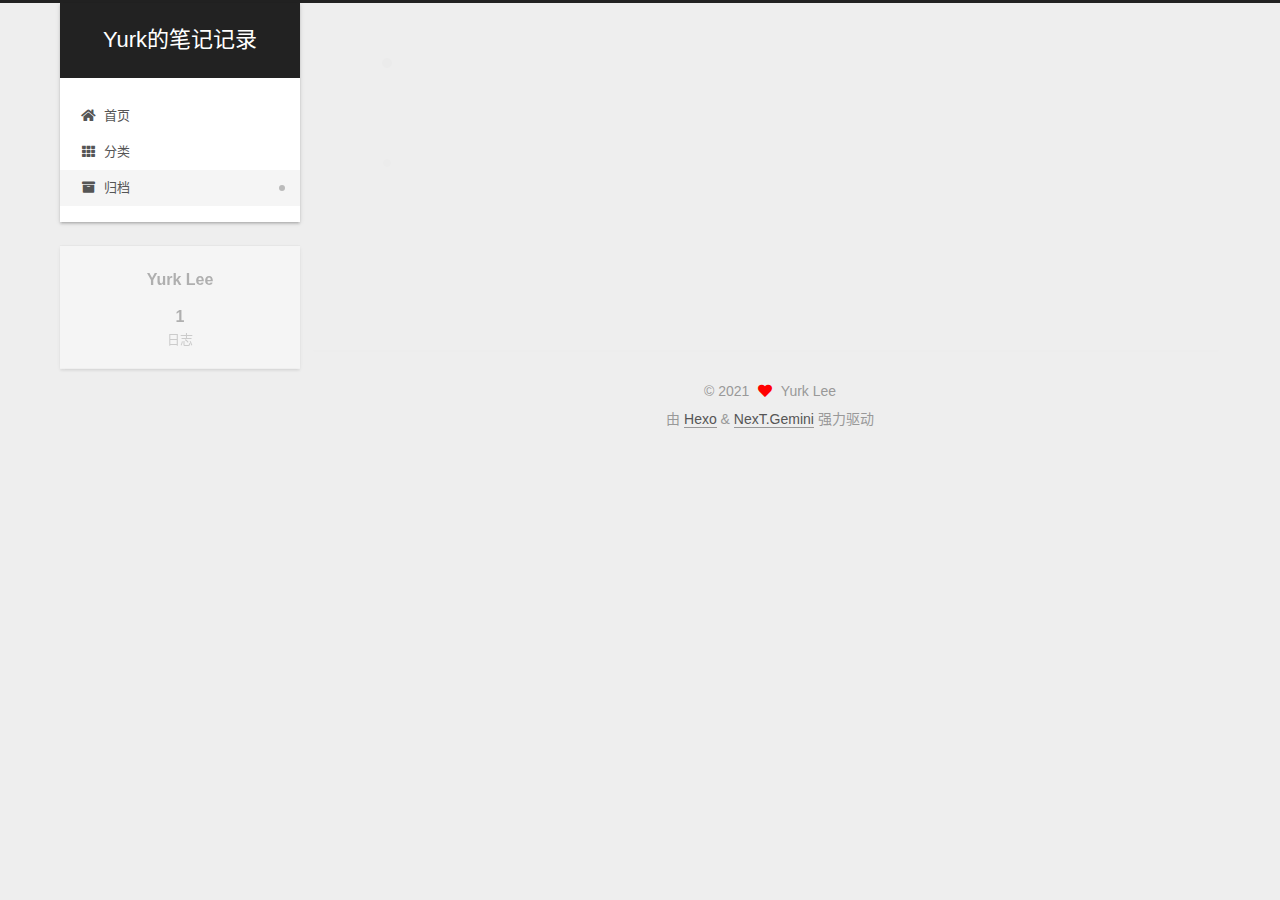
<file: archives/2021/10/index.html>
<!DOCTYPE html>
<html lang="zh-CN">
<head>
  <meta charset="UTF-8">
<meta name="viewport" content="width=device-width, initial-scale=1, maximum-scale=2">
<meta name="theme-color" content="#222">
<meta name="generator" content="Hexo 5.4.0">
  <link rel="apple-touch-icon" sizes="180x180" href="/images/apple-touch-icon-next.png">
  <link rel="icon" type="image/png" sizes="32x32" href="/images/favicon-32x32-next.png">
  <link rel="icon" type="image/png" sizes="16x16" href="/images/favicon-16x16-next.png">
  <link rel="mask-icon" href="/images/logo.svg" color="#222">

<link rel="stylesheet" href="/css/main.css">


<link rel="stylesheet" href="/lib/font-awesome/css/all.min.css">

<script id="hexo-configurations">
    var NexT = window.NexT || {};
    var CONFIG = {"hostname":"example.com","root":"/","scheme":"Gemini","version":"7.8.0","exturl":false,"sidebar":{"position":"left","display":"post","padding":18,"offset":12,"onmobile":false},"copycode":{"enable":false,"show_result":false,"style":null},"back2top":{"enable":true,"sidebar":false,"scrollpercent":false},"bookmark":{"enable":false,"color":"#222","save":"auto"},"fancybox":false,"mediumzoom":false,"lazyload":false,"pangu":false,"comments":{"style":"tabs","active":null,"storage":true,"lazyload":false,"nav":null},"algolia":{"hits":{"per_page":10},"labels":{"input_placeholder":"Search for Posts","hits_empty":"We didn't find any results for the search: ${query}","hits_stats":"${hits} results found in ${time} ms"}},"localsearch":{"enable":false,"trigger":"auto","top_n_per_article":1,"unescape":false,"preload":false},"motion":{"enable":true,"async":false,"transition":{"post_block":"fadeIn","post_header":"slideDownIn","post_body":"slideDownIn","coll_header":"slideLeftIn","sidebar":"slideUpIn"}}};
  </script>

  <meta property="og:type" content="website">
<meta property="og:title" content="Yurk的笔记记录">
<meta property="og:url" content="http://example.com/archives/2021/10/index.html">
<meta property="og:site_name" content="Yurk的笔记记录">
<meta property="og:locale" content="zh_CN">
<meta property="article:author" content="Yurk Lee">
<meta name="twitter:card" content="summary">

<link rel="canonical" href="http://example.com/archives/2021/10/">


<script id="page-configurations">
  // https://hexo.io/docs/variables.html
  CONFIG.page = {
    sidebar: "",
    isHome : false,
    isPost : false,
    lang   : 'zh-CN'
  };
</script>

  <title>归档 | Yurk的笔记记录</title>
  






  <noscript>
  <style>
  .use-motion .brand,
  .use-motion .menu-item,
  .sidebar-inner,
  .use-motion .post-block,
  .use-motion .pagination,
  .use-motion .comments,
  .use-motion .post-header,
  .use-motion .post-body,
  .use-motion .collection-header { opacity: initial; }

  .use-motion .site-title,
  .use-motion .site-subtitle {
    opacity: initial;
    top: initial;
  }

  .use-motion .logo-line-before i { left: initial; }
  .use-motion .logo-line-after i { right: initial; }
  </style>
</noscript>

</head>

<body itemscope itemtype="http://schema.org/WebPage">
  <div class="container use-motion">
    <div class="headband"></div>

    <header class="header" itemscope itemtype="http://schema.org/WPHeader">
      <div class="header-inner"><div class="site-brand-container">
  <div class="site-nav-toggle">
    <div class="toggle" aria-label="切换导航栏">
      <span class="toggle-line toggle-line-first"></span>
      <span class="toggle-line toggle-line-middle"></span>
      <span class="toggle-line toggle-line-last"></span>
    </div>
  </div>

  <div class="site-meta">

    <a href="/" class="brand" rel="start">
      <span class="logo-line-before"><i></i></span>
      <h1 class="site-title">Yurk的笔记记录</h1>
      <span class="logo-line-after"><i></i></span>
    </a>
  </div>

  <div class="site-nav-right">
    <div class="toggle popup-trigger">
    </div>
  </div>
</div>




<nav class="site-nav">
  <ul id="menu" class="main-menu menu">
        <li class="menu-item menu-item-home">

    <a href="/" rel="section"><i class="fa fa-home fa-fw"></i>首页</a>

  </li>
        <li class="menu-item menu-item-categories">

    <a href="/categories/" rel="section"><i class="fa fa-th fa-fw"></i>分类</a>

  </li>
        <li class="menu-item menu-item-archives">

    <a href="/archives/" rel="section"><i class="fa fa-archive fa-fw"></i>归档</a>

  </li>
  </ul>
</nav>




</div>
    </header>

    
  <div class="back-to-top">
    <i class="fa fa-arrow-up"></i>
    <span>0%</span>
  </div>


    <main class="main">
      <div class="main-inner">
        <div class="content-wrap">
          

          <div class="content archive">
            

  
  
  
  <div class="post-block">
    <div class="posts-collapse">
      <div class="collection-title">
        <span class="collection-header">嗯..! 目前共计 1 篇日志。 继续努力。</span>
      </div>

      
    <div class="collection-year">
      <span class="collection-header">2021</span>
    </div>

  <article itemscope itemtype="http://schema.org/Article">
    <header class="post-header">

      <div class="post-meta">
        <time itemprop="dateCreated"
              datetime="2021-10-09T09:10:18+08:00"
              content="2021-10-09">
          10-09
        </time>
      </div>

      <div class="post-title">
          <a class="post-title-link" href="/2021/10/09/hello-world/" itemprop="url">
            <span itemprop="name">Hello World</span>
          </a>
      </div>

    </header>
  </article>


    </div>
  </div>
  
  
  

  



          </div>
          

<script>
  window.addEventListener('tabs:register', () => {
    let { activeClass } = CONFIG.comments;
    if (CONFIG.comments.storage) {
      activeClass = localStorage.getItem('comments_active') || activeClass;
    }
    if (activeClass) {
      let activeTab = document.querySelector(`a[href="#comment-${activeClass}"]`);
      if (activeTab) {
        activeTab.click();
      }
    }
  });
  if (CONFIG.comments.storage) {
    window.addEventListener('tabs:click', event => {
      if (!event.target.matches('.tabs-comment .tab-content .tab-pane')) return;
      let commentClass = event.target.classList[1];
      localStorage.setItem('comments_active', commentClass);
    });
  }
</script>

        </div>
          
  
  <div class="toggle sidebar-toggle">
    <span class="toggle-line toggle-line-first"></span>
    <span class="toggle-line toggle-line-middle"></span>
    <span class="toggle-line toggle-line-last"></span>
  </div>

  <aside class="sidebar">
    <div class="sidebar-inner">

      <ul class="sidebar-nav motion-element">
        <li class="sidebar-nav-toc">
          文章目录
        </li>
        <li class="sidebar-nav-overview">
          站点概览
        </li>
      </ul>

      <!--noindex-->
      <div class="post-toc-wrap sidebar-panel">
      </div>
      <!--/noindex-->

      <div class="site-overview-wrap sidebar-panel">
        <div class="site-author motion-element" itemprop="author" itemscope itemtype="http://schema.org/Person">
  <p class="site-author-name" itemprop="name">Yurk Lee</p>
  <div class="site-description" itemprop="description"></div>
</div>
<div class="site-state-wrap motion-element">
  <nav class="site-state">
      <div class="site-state-item site-state-posts">
          <a href="/archives/">
        
          <span class="site-state-item-count">1</span>
          <span class="site-state-item-name">日志</span>
        </a>
      </div>
  </nav>
</div>



      </div>

    </div>
  </aside>
  <div id="sidebar-dimmer"></div>


      </div>
    </main>

    <footer class="footer">
      <div class="footer-inner">
        

        

<div class="copyright">
  
  &copy; 
  <span itemprop="copyrightYear">2021</span>
  <span class="with-love">
    <i class="fa fa-heart"></i>
  </span>
  <span class="author" itemprop="copyrightHolder">Yurk Lee</span>
</div>
  <div class="powered-by">由 <a href="https://hexo.io/" class="theme-link" rel="noopener" target="_blank">Hexo</a> & <a href="https://theme-next.org/" class="theme-link" rel="noopener" target="_blank">NexT.Gemini</a> 强力驱动
  </div>

        








      </div>
    </footer>
  </div>

  
  <script src="/lib/anime.min.js"></script>
  <script src="/lib/velocity/velocity.min.js"></script>
  <script src="/lib/velocity/velocity.ui.min.js"></script>

<script src="/js/utils.js"></script>

<script src="/js/motion.js"></script>


<script src="/js/schemes/pisces.js"></script>


<script src="/js/next-boot.js"></script>




  















  

  

</body>
</html>
</file>
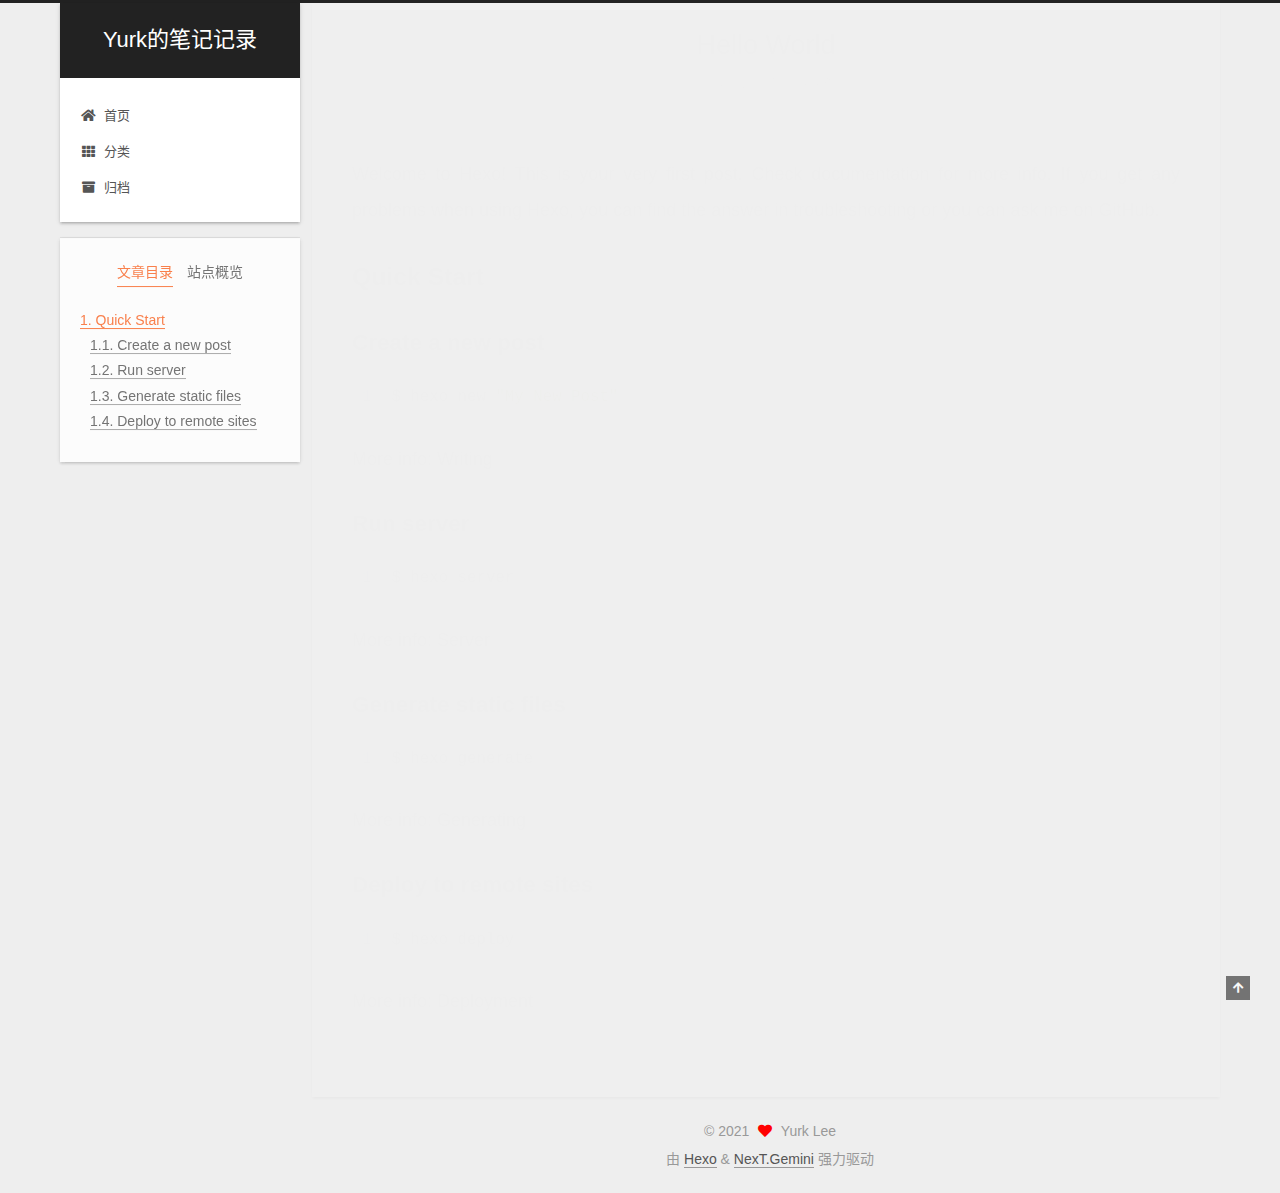
<file: 2021/10/09/hello-world/index.html>
<!DOCTYPE html>
<html lang="zh-CN">
<head>
  <meta charset="UTF-8">
<meta name="viewport" content="width=device-width, initial-scale=1, maximum-scale=2">
<meta name="theme-color" content="#222">
<meta name="generator" content="Hexo 5.4.0">
  <link rel="apple-touch-icon" sizes="180x180" href="/images/apple-touch-icon-next.png">
  <link rel="icon" type="image/png" sizes="32x32" href="/images/favicon-32x32-next.png">
  <link rel="icon" type="image/png" sizes="16x16" href="/images/favicon-16x16-next.png">
  <link rel="mask-icon" href="/images/logo.svg" color="#222">

<link rel="stylesheet" href="/css/main.css">


<link rel="stylesheet" href="/lib/font-awesome/css/all.min.css">

<script id="hexo-configurations">
    var NexT = window.NexT || {};
    var CONFIG = {"hostname":"example.com","root":"/","scheme":"Gemini","version":"7.8.0","exturl":false,"sidebar":{"position":"left","display":"post","padding":18,"offset":12,"onmobile":false},"copycode":{"enable":false,"show_result":false,"style":null},"back2top":{"enable":true,"sidebar":false,"scrollpercent":false},"bookmark":{"enable":false,"color":"#222","save":"auto"},"fancybox":false,"mediumzoom":false,"lazyload":false,"pangu":false,"comments":{"style":"tabs","active":null,"storage":true,"lazyload":false,"nav":null},"algolia":{"hits":{"per_page":10},"labels":{"input_placeholder":"Search for Posts","hits_empty":"We didn't find any results for the search: ${query}","hits_stats":"${hits} results found in ${time} ms"}},"localsearch":{"enable":false,"trigger":"auto","top_n_per_article":1,"unescape":false,"preload":false},"motion":{"enable":true,"async":false,"transition":{"post_block":"fadeIn","post_header":"slideDownIn","post_body":"slideDownIn","coll_header":"slideLeftIn","sidebar":"slideUpIn"}}};
  </script>

  <meta name="description" content="Welcome to Hexo! This is your very first post. Check documentation for more info. If you get any problems when using Hexo, you can find the answer in troubleshooting or you can ask me on GitHub. Quick">
<meta property="og:type" content="article">
<meta property="og:title" content="Hello World">
<meta property="og:url" content="http://example.com/2021/10/09/hello-world/index.html">
<meta property="og:site_name" content="Yurk的笔记记录">
<meta property="og:description" content="Welcome to Hexo! This is your very first post. Check documentation for more info. If you get any problems when using Hexo, you can find the answer in troubleshooting or you can ask me on GitHub. Quick">
<meta property="og:locale" content="zh_CN">
<meta property="article:published_time" content="2021-10-09T01:10:18.291Z">
<meta property="article:modified_time" content="2021-10-09T01:10:18.291Z">
<meta property="article:author" content="Yurk Lee">
<meta name="twitter:card" content="summary">

<link rel="canonical" href="http://example.com/2021/10/09/hello-world/">


<script id="page-configurations">
  // https://hexo.io/docs/variables.html
  CONFIG.page = {
    sidebar: "",
    isHome : false,
    isPost : true,
    lang   : 'zh-CN'
  };
</script>

  <title>Hello World | Yurk的笔记记录</title>
  






  <noscript>
  <style>
  .use-motion .brand,
  .use-motion .menu-item,
  .sidebar-inner,
  .use-motion .post-block,
  .use-motion .pagination,
  .use-motion .comments,
  .use-motion .post-header,
  .use-motion .post-body,
  .use-motion .collection-header { opacity: initial; }

  .use-motion .site-title,
  .use-motion .site-subtitle {
    opacity: initial;
    top: initial;
  }

  .use-motion .logo-line-before i { left: initial; }
  .use-motion .logo-line-after i { right: initial; }
  </style>
</noscript>

</head>

<body itemscope itemtype="http://schema.org/WebPage">
  <div class="container use-motion">
    <div class="headband"></div>

    <header class="header" itemscope itemtype="http://schema.org/WPHeader">
      <div class="header-inner"><div class="site-brand-container">
  <div class="site-nav-toggle">
    <div class="toggle" aria-label="切换导航栏">
      <span class="toggle-line toggle-line-first"></span>
      <span class="toggle-line toggle-line-middle"></span>
      <span class="toggle-line toggle-line-last"></span>
    </div>
  </div>

  <div class="site-meta">

    <a href="/" class="brand" rel="start">
      <span class="logo-line-before"><i></i></span>
      <h1 class="site-title">Yurk的笔记记录</h1>
      <span class="logo-line-after"><i></i></span>
    </a>
  </div>

  <div class="site-nav-right">
    <div class="toggle popup-trigger">
    </div>
  </div>
</div>




<nav class="site-nav">
  <ul id="menu" class="main-menu menu">
        <li class="menu-item menu-item-home">

    <a href="/" rel="section"><i class="fa fa-home fa-fw"></i>首页</a>

  </li>
        <li class="menu-item menu-item-categories">

    <a href="/categories/" rel="section"><i class="fa fa-th fa-fw"></i>分类</a>

  </li>
        <li class="menu-item menu-item-archives">

    <a href="/archives/" rel="section"><i class="fa fa-archive fa-fw"></i>归档</a>

  </li>
  </ul>
</nav>




</div>
    </header>

    
  <div class="back-to-top">
    <i class="fa fa-arrow-up"></i>
    <span>0%</span>
  </div>


    <main class="main">
      <div class="main-inner">
        <div class="content-wrap">
          

          <div class="content post posts-expand">
            

    
  
  
  <article itemscope itemtype="http://schema.org/Article" class="post-block" lang="zh-CN">
    <link itemprop="mainEntityOfPage" href="http://example.com/2021/10/09/hello-world/">

    <span hidden itemprop="author" itemscope itemtype="http://schema.org/Person">
      <meta itemprop="image" content="/images/avatar.gif">
      <meta itemprop="name" content="Yurk Lee">
      <meta itemprop="description" content="">
    </span>

    <span hidden itemprop="publisher" itemscope itemtype="http://schema.org/Organization">
      <meta itemprop="name" content="Yurk的笔记记录">
    </span>
      <header class="post-header">
        <h1 class="post-title" itemprop="name headline">
          Hello World
        </h1>

        <div class="post-meta">
            <span class="post-meta-item">
              <span class="post-meta-item-icon">
                <i class="far fa-calendar"></i>
              </span>
              <span class="post-meta-item-text">发表于</span>

              <time title="创建时间：2021-10-09 09:10:18" itemprop="dateCreated datePublished" datetime="2021-10-09T09:10:18+08:00">2021-10-09</time>
            </span>

          

        </div>
      </header>

    
    
    
    <div class="post-body" itemprop="articleBody">

      
        <p>Welcome to <a target="_blank" rel="noopener" href="https://hexo.io/">Hexo</a>! This is your very first post. Check <a target="_blank" rel="noopener" href="https://hexo.io/docs/">documentation</a> for more info. If you get any problems when using Hexo, you can find the answer in <a target="_blank" rel="noopener" href="https://hexo.io/docs/troubleshooting.html">troubleshooting</a> or you can ask me on <a target="_blank" rel="noopener" href="https://github.com/hexojs/hexo/issues">GitHub</a>.</p>
<h2 id="Quick-Start"><a href="#Quick-Start" class="headerlink" title="Quick Start"></a>Quick Start</h2><h3 id="Create-a-new-post"><a href="#Create-a-new-post" class="headerlink" title="Create a new post"></a>Create a new post</h3><figure class="highlight bash"><table><tr><td class="gutter"><pre><span class="line">1</span><br></pre></td><td class="code"><pre><span class="line">$ hexo new <span class="string">&quot;My New Post&quot;</span></span><br></pre></td></tr></table></figure>

<p>More info: <a target="_blank" rel="noopener" href="https://hexo.io/docs/writing.html">Writing</a></p>
<h3 id="Run-server"><a href="#Run-server" class="headerlink" title="Run server"></a>Run server</h3><figure class="highlight bash"><table><tr><td class="gutter"><pre><span class="line">1</span><br></pre></td><td class="code"><pre><span class="line">$ hexo server</span><br></pre></td></tr></table></figure>

<p>More info: <a target="_blank" rel="noopener" href="https://hexo.io/docs/server.html">Server</a></p>
<h3 id="Generate-static-files"><a href="#Generate-static-files" class="headerlink" title="Generate static files"></a>Generate static files</h3><figure class="highlight bash"><table><tr><td class="gutter"><pre><span class="line">1</span><br></pre></td><td class="code"><pre><span class="line">$ hexo generate</span><br></pre></td></tr></table></figure>

<p>More info: <a target="_blank" rel="noopener" href="https://hexo.io/docs/generating.html">Generating</a></p>
<h3 id="Deploy-to-remote-sites"><a href="#Deploy-to-remote-sites" class="headerlink" title="Deploy to remote sites"></a>Deploy to remote sites</h3><figure class="highlight bash"><table><tr><td class="gutter"><pre><span class="line">1</span><br></pre></td><td class="code"><pre><span class="line">$ hexo deploy</span><br></pre></td></tr></table></figure>

<p>More info: <a target="_blank" rel="noopener" href="https://hexo.io/docs/one-command-deployment.html">Deployment</a></p>

    </div>

    
    
    

      <footer class="post-footer">

        


        
      </footer>
    
  </article>
  
  
  



          </div>
          

<script>
  window.addEventListener('tabs:register', () => {
    let { activeClass } = CONFIG.comments;
    if (CONFIG.comments.storage) {
      activeClass = localStorage.getItem('comments_active') || activeClass;
    }
    if (activeClass) {
      let activeTab = document.querySelector(`a[href="#comment-${activeClass}"]`);
      if (activeTab) {
        activeTab.click();
      }
    }
  });
  if (CONFIG.comments.storage) {
    window.addEventListener('tabs:click', event => {
      if (!event.target.matches('.tabs-comment .tab-content .tab-pane')) return;
      let commentClass = event.target.classList[1];
      localStorage.setItem('comments_active', commentClass);
    });
  }
</script>

        </div>
          
  
  <div class="toggle sidebar-toggle">
    <span class="toggle-line toggle-line-first"></span>
    <span class="toggle-line toggle-line-middle"></span>
    <span class="toggle-line toggle-line-last"></span>
  </div>

  <aside class="sidebar">
    <div class="sidebar-inner">

      <ul class="sidebar-nav motion-element">
        <li class="sidebar-nav-toc">
          文章目录
        </li>
        <li class="sidebar-nav-overview">
          站点概览
        </li>
      </ul>

      <!--noindex-->
      <div class="post-toc-wrap sidebar-panel">
          <div class="post-toc motion-element"><ol class="nav"><li class="nav-item nav-level-2"><a class="nav-link" href="#Quick-Start"><span class="nav-number">1.</span> <span class="nav-text">Quick Start</span></a><ol class="nav-child"><li class="nav-item nav-level-3"><a class="nav-link" href="#Create-a-new-post"><span class="nav-number">1.1.</span> <span class="nav-text">Create a new post</span></a></li><li class="nav-item nav-level-3"><a class="nav-link" href="#Run-server"><span class="nav-number">1.2.</span> <span class="nav-text">Run server</span></a></li><li class="nav-item nav-level-3"><a class="nav-link" href="#Generate-static-files"><span class="nav-number">1.3.</span> <span class="nav-text">Generate static files</span></a></li><li class="nav-item nav-level-3"><a class="nav-link" href="#Deploy-to-remote-sites"><span class="nav-number">1.4.</span> <span class="nav-text">Deploy to remote sites</span></a></li></ol></li></ol></div>
      </div>
      <!--/noindex-->

      <div class="site-overview-wrap sidebar-panel">
        <div class="site-author motion-element" itemprop="author" itemscope itemtype="http://schema.org/Person">
  <p class="site-author-name" itemprop="name">Yurk Lee</p>
  <div class="site-description" itemprop="description"></div>
</div>
<div class="site-state-wrap motion-element">
  <nav class="site-state">
      <div class="site-state-item site-state-posts">
          <a href="/archives/">
        
          <span class="site-state-item-count">1</span>
          <span class="site-state-item-name">日志</span>
        </a>
      </div>
  </nav>
</div>



      </div>

    </div>
  </aside>
  <div id="sidebar-dimmer"></div>


      </div>
    </main>

    <footer class="footer">
      <div class="footer-inner">
        

        

<div class="copyright">
  
  &copy; 
  <span itemprop="copyrightYear">2021</span>
  <span class="with-love">
    <i class="fa fa-heart"></i>
  </span>
  <span class="author" itemprop="copyrightHolder">Yurk Lee</span>
</div>
  <div class="powered-by">由 <a href="https://hexo.io/" class="theme-link" rel="noopener" target="_blank">Hexo</a> & <a href="https://theme-next.org/" class="theme-link" rel="noopener" target="_blank">NexT.Gemini</a> 强力驱动
  </div>

        








      </div>
    </footer>
  </div>

  
  <script src="/lib/anime.min.js"></script>
  <script src="/lib/velocity/velocity.min.js"></script>
  <script src="/lib/velocity/velocity.ui.min.js"></script>

<script src="/js/utils.js"></script>

<script src="/js/motion.js"></script>


<script src="/js/schemes/pisces.js"></script>


<script src="/js/next-boot.js"></script>




  















  

  

</body>
</html>
</file>
<file: css/main.css>
:root {
  --body-bg-color: #eee;
  --content-bg-color: #fff;
  --card-bg-color: #f5f5f5;
  --text-color: #555;
  --blockquote-color: #666;
  --link-color: #555;
  --link-hover-color: #222;
  --brand-color: #fff;
  --brand-hover-color: #fff;
  --table-row-odd-bg-color: #f9f9f9;
  --table-row-hover-bg-color: #f5f5f5;
  --menu-item-bg-color: #f5f5f5;
  --btn-default-bg: #fff;
  --btn-default-color: #555;
  --btn-default-border-color: #555;
  --btn-default-hover-bg: #222;
  --btn-default-hover-color: #fff;
  --btn-default-hover-border-color: #222;
}
html {
  line-height: 1.15; /* 1 */
  -webkit-text-size-adjust: 100%; /* 2 */
}
body {
  margin: 0;
}
main {
  display: block;
}
h1 {
  font-size: 2em;
  margin: 0.67em 0;
}
hr {
  box-sizing: content-box; /* 1 */
  height: 0; /* 1 */
  overflow: visible; /* 2 */
}
pre {
  font-family: monospace, monospace; /* 1 */
  font-size: 1em; /* 2 */
}
a {
  background: transparent;
}
abbr[title] {
  border-bottom: none; /* 1 */
  text-decoration: underline; /* 2 */
  text-decoration: underline dotted; /* 2 */
}
b,
strong {
  font-weight: bolder;
}
code,
kbd,
samp {
  font-family: monospace, monospace; /* 1 */
  font-size: 1em; /* 2 */
}
small {
  font-size: 80%;
}
sub,
sup {
  font-size: 75%;
  line-height: 0;
  position: relative;
  vertical-align: baseline;
}
sub {
  bottom: -0.25em;
}
sup {
  top: -0.5em;
}
img {
  border-style: none;
}
button,
input,
optgroup,
select,
textarea {
  font-family: inherit; /* 1 */
  font-size: 100%; /* 1 */
  line-height: 1.15; /* 1 */
  margin: 0; /* 2 */
}
button,
input {
/* 1 */
  overflow: visible;
}
button,
select {
/* 1 */
  text-transform: none;
}
button,
[type='button'],
[type='reset'],
[type='submit'] {
  -webkit-appearance: button;
}
button::-moz-focus-inner,
[type='button']::-moz-focus-inner,
[type='reset']::-moz-focus-inner,
[type='submit']::-moz-focus-inner {
  border-style: none;
  padding: 0;
}
button:-moz-focusring,
[type='button']:-moz-focusring,
[type='reset']:-moz-focusring,
[type='submit']:-moz-focusring {
  outline: 1px dotted ButtonText;
}
fieldset {
  padding: 0.35em 0.75em 0.625em;
}
legend {
  box-sizing: border-box; /* 1 */
  color: inherit; /* 2 */
  display: table; /* 1 */
  max-width: 100%; /* 1 */
  padding: 0; /* 3 */
  white-space: normal; /* 1 */
}
progress {
  vertical-align: baseline;
}
textarea {
  overflow: auto;
}
[type='checkbox'],
[type='radio'] {
  box-sizing: border-box; /* 1 */
  padding: 0; /* 2 */
}
[type='number']::-webkit-inner-spin-button,
[type='number']::-webkit-outer-spin-button {
  height: auto;
}
[type='search'] {
  outline-offset: -2px; /* 2 */
  -webkit-appearance: textfield; /* 1 */
}
[type='search']::-webkit-search-decoration {
  -webkit-appearance: none;
}
::-webkit-file-upload-button {
  font: inherit; /* 2 */
  -webkit-appearance: button; /* 1 */
}
details {
  display: block;
}
summary {
  display: list-item;
}
template {
  display: none;
}
[hidden] {
  display: none;
}
::selection {
  background: #262a30;
  color: #eee;
}
html,
body {
  height: 100%;
}
body {
  background: var(--body-bg-color);
  color: var(--text-color);
  font-family: 'Lato', "PingFang SC", "Microsoft YaHei", sans-serif;
  font-size: 1em;
  line-height: 2;
}
@media (max-width: 991px) {
  body {
    padding-left: 0 !important;
    padding-right: 0 !important;
  }
}
h1,
h2,
h3,
h4,
h5,
h6 {
  font-family: 'Lato', "PingFang SC", "Microsoft YaHei", sans-serif;
  font-weight: bold;
  line-height: 1.5;
  margin: 20px 0 15px;
}
h1 {
  font-size: 1.5em;
}
h2 {
  font-size: 1.375em;
}
h3 {
  font-size: 1.25em;
}
h4 {
  font-size: 1.125em;
}
h5 {
  font-size: 1em;
}
h6 {
  font-size: 0.875em;
}
p {
  margin: 0 0 20px 0;
}
a,
span.exturl {
  border-bottom: 1px solid #999;
  color: var(--link-color);
  outline: 0;
  text-decoration: none;
  overflow-wrap: break-word;
  word-wrap: break-word;
  cursor: pointer;
}
a:hover,
span.exturl:hover {
  border-bottom-color: var(--link-hover-color);
  color: var(--link-hover-color);
}
iframe,
img,
video {
  display: block;
  margin-left: auto;
  margin-right: auto;
  max-width: 100%;
}
hr {
  background-image: repeating-linear-gradient(-45deg, #ddd, #ddd 4px, transparent 4px, transparent 8px);
  border: 0;
  height: 3px;
  margin: 40px 0;
}
blockquote {
  border-left: 4px solid #ddd;
  color: var(--blockquote-color);
  margin: 0;
  padding: 0 15px;
}
blockquote cite::before {
  content: '-';
  padding: 0 5px;
}
dt {
  font-weight: bold;
}
dd {
  margin: 0;
  padding: 0;
}
kbd {
  background-color: #f5f5f5;
  background-image: linear-gradient(#eee, #fff, #eee);
  border: 1px solid #ccc;
  border-radius: 0.2em;
  box-shadow: 0.1em 0.1em 0.2em rgba(0,0,0,0.1);
  color: #555;
  font-family: inherit;
  padding: 0.1em 0.3em;
  white-space: nowrap;
}
.table-container {
  overflow: auto;
}
table {
  border-collapse: collapse;
  border-spacing: 0;
  font-size: 0.875em;
  margin: 0 0 20px 0;
  width: 100%;
}
tbody tr:nth-of-type(odd) {
  background: var(--table-row-odd-bg-color);
}
tbody tr:hover {
  background: var(--table-row-hover-bg-color);
}
caption,
th,
td {
  font-weight: normal;
  padding: 8px;
  vertical-align: middle;
}
th,
td {
  border: 1px solid #ddd;
  border-bottom: 3px solid #ddd;
}
th {
  font-weight: 700;
  padding-bottom: 10px;
}
td {
  border-bottom-width: 1px;
}
.btn {
  background: var(--btn-default-bg);
  border: 2px solid var(--btn-default-border-color);
  border-radius: 2px;
  color: var(--btn-default-color);
  display: inline-block;
  font-size: 0.875em;
  line-height: 2;
  padding: 0 20px;
  text-decoration: none;
  transition-property: background-color;
  transition-delay: 0s;
  transition-duration: 0.2s;
  transition-timing-function: ease-in-out;
}
.btn:hover {
  background: var(--btn-default-hover-bg);
  border-color: var(--btn-default-hover-border-color);
  color: var(--btn-default-hover-color);
}
.btn + .btn {
  margin: 0 0 8px 8px;
}
.btn .fa-fw {
  text-align: left;
  width: 1.285714285714286em;
}
.toggle {
  line-height: 0;
}
.toggle .toggle-line {
  background: #fff;
  display: inline-block;
  height: 2px;
  left: 0;
  position: relative;
  top: 0;
  transition: all 0.4s;
  vertical-align: top;
  width: 100%;
}
.toggle .toggle-line:not(:first-child) {
  margin-top: 3px;
}
.toggle.toggle-arrow .toggle-line-first {
  left: 50%;
  top: 2px;
  transform: rotate(45deg);
  width: 50%;
}
.toggle.toggle-arrow .toggle-line-middle {
  left: 2px;
  width: 90%;
}
.toggle.toggle-arrow .toggle-line-last {
  left: 50%;
  top: -2px;
  transform: rotate(-45deg);
  width: 50%;
}
.toggle.toggle-close .toggle-line-first {
  transform: rotate(-45deg);
  top: 5px;
}
.toggle.toggle-close .toggle-line-middle {
  opacity: 0;
}
.toggle.toggle-close .toggle-line-last {
  transform: rotate(45deg);
  top: -5px;
}
.highlight,
pre {
  background: #f7f7f7;
  color: #4d4d4c;
  line-height: 1.6;
  margin: 0 auto 20px;
}
pre,
code {
  font-family: consolas, Menlo, monospace, "PingFang SC", "Microsoft YaHei";
}
code {
  background: #eee;
  border-radius: 3px;
  color: #555;
  padding: 2px 4px;
  overflow-wrap: break-word;
  word-wrap: break-word;
}
.highlight *::selection {
  background: #d6d6d6;
}
.highlight pre {
  border: 0;
  margin: 0;
  padding: 10px 0;
}
.highlight table {
  border: 0;
  margin: 0;
  width: auto;
}
.highlight td {
  border: 0;
  padding: 0;
}
.highlight figcaption {
  background: #eff2f3;
  color: #4d4d4c;
  display: flex;
  font-size: 0.875em;
  justify-content: space-between;
  line-height: 1.2;
  padding: 0.5em;
}
.highlight figcaption a {
  color: #4d4d4c;
}
.highlight figcaption a:hover {
  border-bottom-color: #4d4d4c;
}
.highlight .gutter {
  -moz-user-select: none;
  -ms-user-select: none;
  -webkit-user-select: none;
  user-select: none;
}
.highlight .gutter pre {
  background: #eff2f3;
  color: #869194;
  padding-left: 10px;
  padding-right: 10px;
  text-align: right;
}
.highlight .code pre {
  background: #f7f7f7;
  padding-left: 10px;
  width: 100%;
}
.gist table {
  width: auto;
}
.gist table td {
  border: 0;
}
pre {
  overflow: auto;
  padding: 10px;
}
pre code {
  background: none;
  color: #4d4d4c;
  font-size: 0.875em;
  padding: 0;
  text-shadow: none;
}
pre .deletion {
  background: #fdd;
}
pre .addition {
  background: #dfd;
}
pre .meta {
  color: #eab700;
  -moz-user-select: none;
  -ms-user-select: none;
  -webkit-user-select: none;
  user-select: none;
}
pre .comment {
  color: #8e908c;
}
pre .variable,
pre .attribute,
pre .tag,
pre .name,
pre .regexp,
pre .ruby .constant,
pre .xml .tag .title,
pre .xml .pi,
pre .xml .doctype,
pre .html .doctype,
pre .css .id,
pre .css .class,
pre .css .pseudo {
  color: #c82829;
}
pre .number,
pre .preprocessor,
pre .built_in,
pre .builtin-name,
pre .literal,
pre .params,
pre .constant,
pre .command {
  color: #f5871f;
}
pre .ruby .class .title,
pre .css .rules .attribute,
pre .string,
pre .symbol,
pre .value,
pre .inheritance,
pre .header,
pre .ruby .symbol,
pre .xml .cdata,
pre .special,
pre .formula {
  color: #718c00;
}
pre .title,
pre .css .hexcolor {
  color: #3e999f;
}
pre .function,
pre .python .decorator,
pre .python .title,
pre .ruby .function .title,
pre .ruby .title .keyword,
pre .perl .sub,
pre .javascript .title,
pre .coffeescript .title {
  color: #4271ae;
}
pre .keyword,
pre .javascript .function {
  color: #8959a8;
}
.blockquote-center {
  border-left: none;
  margin: 40px 0;
  padding: 0;
  position: relative;
  text-align: center;
}
.blockquote-center .fa {
  display: block;
  opacity: 0.6;
  position: absolute;
  width: 100%;
}
.blockquote-center .fa-quote-left {
  border-top: 1px solid #ccc;
  text-align: left;
  top: -20px;
}
.blockquote-center .fa-quote-right {
  border-bottom: 1px solid #ccc;
  text-align: right;
  bottom: -20px;
}
.blockquote-center p,
.blockquote-center div {
  text-align: center;
}
.post-body .group-picture img {
  margin: 0 auto;
  padding: 0 3px;
}
.group-picture-row {
  margin-bottom: 6px;
  overflow: hidden;
}
.group-picture-column {
  float: left;
  margin-bottom: 10px;
}
.post-body .label {
  color: #555;
  display: inline;
  padding: 0 2px;
}
.post-body .label.default {
  background: #f0f0f0;
}
.post-body .label.primary {
  background: #efe6f7;
}
.post-body .label.info {
  background: #e5f2f8;
}
.post-body .label.success {
  background: #e7f4e9;
}
.post-body .label.warning {
  background: #fcf6e1;
}
.post-body .label.danger {
  background: #fae8eb;
}
.post-body .tabs {
  margin-bottom: 20px;
}
.post-body .tabs,
.tabs-comment {
  display: block;
  padding-top: 10px;
  position: relative;
}
.post-body .tabs ul.nav-tabs,
.tabs-comment ul.nav-tabs {
  display: flex;
  flex-wrap: wrap;
  margin: 0;
  margin-bottom: -1px;
  padding: 0;
}
@media (max-width: 413px) {
  .post-body .tabs ul.nav-tabs,
  .tabs-comment ul.nav-tabs {
    display: block;
    margin-bottom: 5px;
  }
}
.post-body .tabs ul.nav-tabs li.tab,
.tabs-comment ul.nav-tabs li.tab {
  border-bottom: 1px solid #ddd;
  border-left: 1px solid transparent;
  border-right: 1px solid transparent;
  border-top: 3px solid transparent;
  flex-grow: 1;
  list-style-type: none;
  border-radius: 0 0 0 0;
}
@media (max-width: 413px) {
  .post-body .tabs ul.nav-tabs li.tab,
  .tabs-comment ul.nav-tabs li.tab {
    border-bottom: 1px solid transparent;
    border-left: 3px solid transparent;
    border-right: 1px solid transparent;
    border-top: 1px solid transparent;
  }
}
@media (max-width: 413px) {
  .post-body .tabs ul.nav-tabs li.tab,
  .tabs-comment ul.nav-tabs li.tab {
    border-radius: 0;
  }
}
.post-body .tabs ul.nav-tabs li.tab a,
.tabs-comment ul.nav-tabs li.tab a {
  border-bottom: initial;
  display: block;
  line-height: 1.8;
  outline: 0;
  padding: 0.25em 0.75em;
  text-align: center;
  transition-delay: 0s;
  transition-duration: 0.2s;
  transition-timing-function: ease-out;
}
.post-body .tabs ul.nav-tabs li.tab a i,
.tabs-comment ul.nav-tabs li.tab a i {
  width: 1.285714285714286em;
}
.post-body .tabs ul.nav-tabs li.tab.active,
.tabs-comment ul.nav-tabs li.tab.active {
  border-bottom: 1px solid transparent;
  border-left: 1px solid #ddd;
  border-right: 1px solid #ddd;
  border-top: 3px solid #fc6423;
}
@media (max-width: 413px) {
  .post-body .tabs ul.nav-tabs li.tab.active,
  .tabs-comment ul.nav-tabs li.tab.active {
    border-bottom: 1px solid #ddd;
    border-left: 3px solid #fc6423;
    border-right: 1px solid #ddd;
    border-top: 1px solid #ddd;
  }
}
.post-body .tabs ul.nav-tabs li.tab.active a,
.tabs-comment ul.nav-tabs li.tab.active a {
  color: var(--link-color);
  cursor: default;
}
.post-body .tabs .tab-content .tab-pane,
.tabs-comment .tab-content .tab-pane {
  border: 1px solid #ddd;
  border-top: 0;
  padding: 20px 20px 0 20px;
  border-radius: 0;
}
.post-body .tabs .tab-content .tab-pane:not(.active),
.tabs-comment .tab-content .tab-pane:not(.active) {
  display: none;
}
.post-body .tabs .tab-content .tab-pane.active,
.tabs-comment .tab-content .tab-pane.active {
  display: block;
}
.post-body .tabs .tab-content .tab-pane.active:nth-of-type(1),
.tabs-comment .tab-content .tab-pane.active:nth-of-type(1) {
  border-radius: 0 0 0 0;
}
@media (max-width: 413px) {
  .post-body .tabs .tab-content .tab-pane.active:nth-of-type(1),
  .tabs-comment .tab-content .tab-pane.active:nth-of-type(1) {
    border-radius: 0;
  }
}
.post-body .note {
  border-radius: 3px;
  margin-bottom: 20px;
  padding: 1em;
  position: relative;
  border: 1px solid #eee;
  border-left-width: 5px;
}
.post-body .note h2,
.post-body .note h3,
.post-body .note h4,
.post-body .note h5,
.post-body .note h6 {
  margin-top: 0;
  border-bottom: initial;
  margin-bottom: 0;
  padding-top: 0;
}
.post-body .note p:first-child,
.post-body .note ul:first-child,
.post-body .note ol:first-child,
.post-body .note table:first-child,
.post-body .note pre:first-child,
.post-body .note blockquote:first-child,
.post-body .note img:first-child {
  margin-top: 0;
}
.post-body .note p:last-child,
.post-body .note ul:last-child,
.post-body .note ol:last-child,
.post-body .note table:last-child,
.post-body .note pre:last-child,
.post-body .note blockquote:last-child,
.post-body .note img:last-child {
  margin-bottom: 0;
}
.post-body .note.default {
  border-left-color: #777;
}
.post-body .note.default h2,
.post-body .note.default h3,
.post-body .note.default h4,
.post-body .note.default h5,
.post-body .note.default h6 {
  color: #777;
}
.post-body .note.primary {
  border-left-color: #6f42c1;
}
.post-body .note.primary h2,
.post-body .note.primary h3,
.post-body .note.primary h4,
.post-body .note.primary h5,
.post-body .note.primary h6 {
  color: #6f42c1;
}
.post-body .note.info {
  border-left-color: #428bca;
}
.post-body .note.info h2,
.post-body .note.info h3,
.post-body .note.info h4,
.post-body .note.info h5,
.post-body .note.info h6 {
  color: #428bca;
}
.post-body .note.success {
  border-left-color: #5cb85c;
}
.post-body .note.success h2,
.post-body .note.success h3,
.post-body .note.success h4,
.post-body .note.success h5,
.post-body .note.success h6 {
  color: #5cb85c;
}
.post-body .note.warning {
  border-left-color: #f0ad4e;
}
.post-body .note.warning h2,
.post-body .note.warning h3,
.post-body .note.warning h4,
.post-body .note.warning h5,
.post-body .note.warning h6 {
  color: #f0ad4e;
}
.post-body .note.danger {
  border-left-color: #d9534f;
}
.post-body .note.danger h2,
.post-body .note.danger h3,
.post-body .note.danger h4,
.post-body .note.danger h5,
.post-body .note.danger h6 {
  color: #d9534f;
}
.pagination .prev,
.pagination .next,
.pagination .page-number,
.pagination .space {
  display: inline-block;
  margin: 0 10px;
  padding: 0 11px;
  position: relative;
  top: -1px;
}
@media (max-width: 767px) {
  .pagination .prev,
  .pagination .next,
  .pagination .page-number,
  .pagination .space {
    margin: 0 5px;
  }
}
.pagination {
  border-top: 1px solid #eee;
  margin: 120px 0 0;
  text-align: center;
}
.pagination .prev,
.pagination .next,
.pagination .page-number {
  border-bottom: 0;
  border-top: 1px solid #eee;
  transition-property: border-color;
  transition-delay: 0s;
  transition-duration: 0.2s;
  transition-timing-function: ease-in-out;
}
.pagination .prev:hover,
.pagination .next:hover,
.pagination .page-number:hover {
  border-top-color: #222;
}
.pagination .space {
  margin: 0;
  padding: 0;
}
.pagination .prev {
  margin-left: 0;
}
.pagination .next {
  margin-right: 0;
}
.pagination .page-number.current {
  background: #ccc;
  border-top-color: #ccc;
  color: #fff;
}
@media (max-width: 767px) {
  .pagination {
    border-top: none;
  }
  .pagination .prev,
  .pagination .next,
  .pagination .page-number {
    border-bottom: 1px solid #eee;
    border-top: 0;
    margin-bottom: 10px;
    padding: 0 10px;
  }
  .pagination .prev:hover,
  .pagination .next:hover,
  .pagination .page-number:hover {
    border-bottom-color: #222;
  }
}
.comments {
  margin-top: 60px;
  overflow: hidden;
}
.comment-button-group {
  display: flex;
  flex-wrap: wrap-reverse;
  justify-content: center;
  margin: 1em 0;
}
.comment-button-group .comment-button {
  margin: 0.1em 0.2em;
}
.comment-button-group .comment-button.active {
  background: var(--btn-default-hover-bg);
  border-color: var(--btn-default-hover-border-color);
  color: var(--btn-default-hover-color);
}
.comment-position {
  display: none;
}
.comment-position.active {
  display: block;
}
.tabs-comment {
  background: var(--content-bg-color);
  margin-top: 4em;
  padding-top: 0;
}
.tabs-comment .comments {
  border: 0;
  box-shadow: none;
  margin-top: 0;
  padding-top: 0;
}
.container {
  min-height: 100%;
  position: relative;
}
.main-inner {
  margin: 0 auto;
  width: calc(100% - 20px);
}
@media (min-width: 1200px) {
  .main-inner {
    width: 1160px;
  }
}
@media (min-width: 1600px) {
  .main-inner {
    width: 73%;
  }
}
@media (max-width: 767px) {
  .content-wrap {
    padding: 0 20px;
  }
}
.header {
  background: transparent;
}
.header-inner {
  margin: 0 auto;
  width: calc(100% - 20px);
}
@media (min-width: 1200px) {
  .header-inner {
    width: 1160px;
  }
}
@media (min-width: 1600px) {
  .header-inner {
    width: 73%;
  }
}
.site-brand-container {
  display: flex;
  flex-shrink: 0;
  padding: 0 10px;
}
.headband {
  background: #222;
  height: 3px;
}
.site-meta {
  flex-grow: 1;
  text-align: center;
}
@media (max-width: 767px) {
  .site-meta {
    text-align: center;
  }
}
.brand {
  border-bottom: none;
  color: var(--brand-color);
  display: inline-block;
  line-height: 1.375em;
  padding: 0 40px;
  position: relative;
}
.brand:hover {
  color: var(--brand-hover-color);
}
.site-title {
  font-family: 'Lato', "PingFang SC", "Microsoft YaHei", sans-serif;
  font-size: 1.375em;
  font-weight: normal;
  margin: 0;
}
.site-subtitle {
  color: #ddd;
  font-size: 0.8125em;
  margin: 10px 0;
}
.use-motion .brand {
  opacity: 0;
}
.use-motion .site-title,
.use-motion .site-subtitle,
.use-motion .custom-logo-image {
  opacity: 0;
  position: relative;
  top: -10px;
}
.site-nav-toggle,
.site-nav-right {
  display: none;
}
@media (max-width: 767px) {
  .site-nav-toggle,
  .site-nav-right {
    display: flex;
    flex-direction: column;
    justify-content: center;
  }
}
.site-nav-toggle .toggle,
.site-nav-right .toggle {
  color: var(--text-color);
  padding: 10px;
  width: 22px;
}
.site-nav-toggle .toggle .toggle-line,
.site-nav-right .toggle .toggle-line {
  background: var(--text-color);
  border-radius: 1px;
}
.site-nav {
  display: block;
}
@media (max-width: 767px) {
  .site-nav {
    clear: both;
    display: none;
  }
}
.site-nav.site-nav-on {
  display: block;
}
.menu {
  margin-top: 20px;
  padding-left: 0;
  text-align: center;
}
.menu-item {
  display: inline-block;
  list-style: none;
  margin: 0 10px;
}
@media (max-width: 767px) {
  .menu-item {
    display: block;
    margin-top: 10px;
  }
  .menu-item.menu-item-search {
    display: none;
  }
}
.menu-item a,
.menu-item span.exturl {
  border-bottom: 0;
  display: block;
  font-size: 0.8125em;
  transition-property: border-color;
  transition-delay: 0s;
  transition-duration: 0.2s;
  transition-timing-function: ease-in-out;
}
@media (hover: none) {
  .menu-item a:hover,
  .menu-item span.exturl:hover {
    border-bottom-color: transparent !important;
  }
}
.menu-item .fa,
.menu-item .fab,
.menu-item .far,
.menu-item .fas {
  margin-right: 8px;
}
.menu-item .badge {
  display: inline-block;
  font-weight: bold;
  line-height: 1;
  margin-left: 0.35em;
  margin-top: 0.35em;
  text-align: center;
  white-space: nowrap;
}
@media (max-width: 767px) {
  .menu-item .badge {
    float: right;
    margin-left: 0;
  }
}
.menu-item-active a,
.menu .menu-item a:hover,
.menu .menu-item span.exturl:hover {
  background: var(--menu-item-bg-color);
}
.use-motion .menu-item {
  opacity: 0;
}
.sidebar {
  background: #222;
  bottom: 0;
  box-shadow: inset 0 2px 6px #000;
  position: fixed;
  top: 0;
}
@media (max-width: 991px) {
  .sidebar {
    display: none;
  }
}
.sidebar-inner {
  color: #999;
  padding: 18px 10px;
  text-align: center;
}
.cc-license {
  margin-top: 10px;
  text-align: center;
}
.cc-license .cc-opacity {
  border-bottom: none;
  opacity: 0.7;
}
.cc-license .cc-opacity:hover {
  opacity: 0.9;
}
.cc-license img {
  display: inline-block;
}
.site-author-image {
  border: 1px solid #eee;
  display: block;
  margin: 0 auto;
  max-width: 120px;
  padding: 2px;
}
.site-author-name {
  color: var(--text-color);
  font-weight: 600;
  margin: 0;
  text-align: center;
}
.site-description {
  color: #999;
  font-size: 0.8125em;
  margin-top: 0;
  text-align: center;
}
.links-of-author {
  margin-top: 15px;
}
.links-of-author a,
.links-of-author span.exturl {
  border-bottom-color: #555;
  display: inline-block;
  font-size: 0.8125em;
  margin-bottom: 10px;
  margin-right: 10px;
  vertical-align: middle;
}
.links-of-author a::before,
.links-of-author span.exturl::before {
  background: #ff4296;
  border-radius: 50%;
  content: ' ';
  display: inline-block;
  height: 4px;
  margin-right: 3px;
  vertical-align: middle;
  width: 4px;
}
.sidebar-button {
  margin-top: 15px;
}
.sidebar-button a {
  border: 1px solid #fc6423;
  border-radius: 4px;
  color: #fc6423;
  display: inline-block;
  padding: 0 15px;
}
.sidebar-button a .fa,
.sidebar-button a .fab,
.sidebar-button a .far,
.sidebar-button a .fas {
  margin-right: 5px;
}
.sidebar-button a:hover {
  background: #fc6423;
  border: 1px solid #fc6423;
  color: #fff;
}
.sidebar-button a:hover .fa,
.sidebar-button a:hover .fab,
.sidebar-button a:hover .far,
.sidebar-button a:hover .fas {
  color: #fff;
}
.links-of-blogroll {
  font-size: 0.8125em;
  margin-top: 10px;
}
.links-of-blogroll-title {
  font-size: 0.875em;
  font-weight: 600;
  margin-top: 0;
}
.links-of-blogroll-list {
  list-style: none;
  margin: 0;
  padding: 0;
}
#sidebar-dimmer {
  display: none;
}
@media (max-width: 767px) {
  #sidebar-dimmer {
    background: #000;
    display: block;
    height: 100%;
    left: 100%;
    opacity: 0;
    position: fixed;
    top: 0;
    width: 100%;
    z-index: 1100;
  }
  .sidebar-active + #sidebar-dimmer {
    opacity: 0.7;
    transform: translateX(-100%);
    transition: opacity 0.5s;
  }
}
.sidebar-nav {
  margin: 0;
  padding-bottom: 20px;
  padding-left: 0;
}
.sidebar-nav li {
  border-bottom: 1px solid transparent;
  color: var(--text-color);
  cursor: pointer;
  display: inline-block;
  font-size: 0.875em;
}
.sidebar-nav li.sidebar-nav-overview {
  margin-left: 10px;
}
.sidebar-nav li:hover {
  color: #fc6423;
}
.sidebar-nav .sidebar-nav-active {
  border-bottom-color: #fc6423;
  color: #fc6423;
}
.sidebar-nav .sidebar-nav-active:hover {
  color: #fc6423;
}
.sidebar-panel {
  display: none;
  overflow-x: hidden;
  overflow-y: auto;
}
.sidebar-panel-active {
  display: block;
}
.sidebar-toggle {
  background: #222;
  bottom: 45px;
  cursor: pointer;
  height: 14px;
  left: 30px;
  padding: 5px;
  position: fixed;
  width: 14px;
  z-index: 1300;
}
@media (max-width: 991px) {
  .sidebar-toggle {
    left: 20px;
    opacity: 0.8;
    display: none;
  }
}
.sidebar-toggle:hover .toggle-line {
  background: #fc6423;
}
.post-toc {
  font-size: 0.875em;
}
.post-toc ol {
  list-style: none;
  margin: 0;
  padding: 0 2px 5px 10px;
  text-align: left;
}
.post-toc ol > ol {
  padding-left: 0;
}
.post-toc ol a {
  transition-property: all;
  transition-delay: 0s;
  transition-duration: 0.2s;
  transition-timing-function: ease-in-out;
}
.post-toc .nav-item {
  line-height: 1.8;
  overflow: hidden;
  text-overflow: ellipsis;
  white-space: nowrap;
}
.post-toc .nav .nav-child {
  display: none;
}
.post-toc .nav .active > .nav-child {
  display: block;
}
.post-toc .nav .active-current > .nav-child {
  display: block;
}
.post-toc .nav .active-current > .nav-child > .nav-item {
  display: block;
}
.post-toc .nav .active > a {
  border-bottom-color: #fc6423;
  color: #fc6423;
}
.post-toc .nav .active-current > a {
  color: #fc6423;
}
.post-toc .nav .active-current > a:hover {
  color: #fc6423;
}
.site-state {
  display: flex;
  justify-content: center;
  line-height: 1.4;
  margin-top: 10px;
  overflow: hidden;
  text-align: center;
  white-space: nowrap;
}
.site-state-item {
  padding: 0 15px;
}
.site-state-item:not(:first-child) {
  border-left: 1px solid #eee;
}
.site-state-item a {
  border-bottom: none;
}
.site-state-item-count {
  display: block;
  font-size: 1em;
  font-weight: 600;
  text-align: center;
}
.site-state-item-name {
  color: #999;
  font-size: 0.8125em;
}
.footer {
  color: #999;
  font-size: 0.875em;
  padding: 20px 0;
}
.footer.footer-fixed {
  bottom: 0;
  left: 0;
  position: absolute;
  right: 0;
}
.footer-inner {
  box-sizing: border-box;
  margin: 0 auto;
  text-align: center;
  width: calc(100% - 20px);
}
@media (min-width: 1200px) {
  .footer-inner {
    width: 1160px;
  }
}
@media (min-width: 1600px) {
  .footer-inner {
    width: 73%;
  }
}
.languages {
  display: inline-block;
  font-size: 1.125em;
  position: relative;
}
.languages .lang-select-label span {
  margin: 0 0.5em;
}
.languages .lang-select {
  height: 100%;
  left: 0;
  opacity: 0;
  position: absolute;
  top: 0;
  width: 100%;
}
.with-love {
  color: #ff0000;
  display: inline-block;
  margin: 0 5px;
}
.powered-by,
.theme-info {
  display: inline-block;
}
@-moz-keyframes iconAnimate {
  0%, 100% {
    transform: scale(1);
  }
  10%, 30% {
    transform: scale(0.9);
  }
  20%, 40%, 60%, 80% {
    transform: scale(1.1);
  }
  50%, 70% {
    transform: scale(1.1);
  }
}
@-webkit-keyframes iconAnimate {
  0%, 100% {
    transform: scale(1);
  }
  10%, 30% {
    transform: scale(0.9);
  }
  20%, 40%, 60%, 80% {
    transform: scale(1.1);
  }
  50%, 70% {
    transform: scale(1.1);
  }
}
@-o-keyframes iconAnimate {
  0%, 100% {
    transform: scale(1);
  }
  10%, 30% {
    transform: scale(0.9);
  }
  20%, 40%, 60%, 80% {
    transform: scale(1.1);
  }
  50%, 70% {
    transform: scale(1.1);
  }
}
@keyframes iconAnimate {
  0%, 100% {
    transform: scale(1);
  }
  10%, 30% {
    transform: scale(0.9);
  }
  20%, 40%, 60%, 80% {
    transform: scale(1.1);
  }
  50%, 70% {
    transform: scale(1.1);
  }
}
.back-to-top {
  font-size: 12px;
  text-align: center;
  transition-delay: 0s;
  transition-duration: 0.2s;
  transition-timing-function: ease-in-out;
}
.back-to-top {
  background: #222;
  bottom: -100px;
  box-sizing: border-box;
  color: #fff;
  cursor: pointer;
  left: 30px;
  opacity: 0.6;
  padding: 0 6px;
  position: fixed;
  transition-property: bottom;
  z-index: 1300;
  width: 24px;
}
.back-to-top span {
  display: none;
}
.back-to-top:hover {
  color: #fc6423;
}
.back-to-top.back-to-top-on {
  bottom: 30px;
}
@media (max-width: 991px) {
  .back-to-top {
    left: 20px;
    opacity: 0.8;
  }
}
.post-body {
  font-family: 'Lato', "PingFang SC", "Microsoft YaHei", sans-serif;
  overflow-wrap: break-word;
  word-wrap: break-word;
}
@media (min-width: 1200px) {
  .post-body {
    font-size: 1.125em;
  }
}
.post-body .exturl .fa {
  font-size: 0.875em;
  margin-left: 4px;
}
.post-body .image-caption,
.post-body .figure .caption {
  color: #999;
  font-size: 0.875em;
  font-weight: bold;
  line-height: 1;
  margin: -20px auto 15px;
  text-align: center;
}
.post-sticky-flag {
  display: inline-block;
  transform: rotate(30deg);
}
.post-button {
  margin-top: 40px;
  text-align: center;
}
.use-motion .post-block,
.use-motion .pagination,
.use-motion .comments {
  opacity: 0;
}
.use-motion .post-header {
  opacity: 0;
}
.use-motion .post-body {
  opacity: 0;
}
.use-motion .collection-header {
  opacity: 0;
}
.posts-collapse {
  margin-left: 35px;
  position: relative;
}
@media (max-width: 767px) {
  .posts-collapse {
    margin-left: 0px;
    margin-right: 0px;
  }
}
.posts-collapse .collection-title {
  font-size: 1.125em;
  position: relative;
}
.posts-collapse .collection-title::before {
  background: #999;
  border: 1px solid #fff;
  border-radius: 50%;
  content: ' ';
  height: 10px;
  left: 0;
  margin-left: -6px;
  margin-top: -4px;
  position: absolute;
  top: 50%;
  width: 10px;
}
.posts-collapse .collection-year {
  font-size: 1.5em;
  font-weight: bold;
  margin: 60px 0;
  position: relative;
}
.posts-collapse .collection-year::before {
  background: #bbb;
  border-radius: 50%;
  content: ' ';
  height: 8px;
  left: 0;
  margin-left: -4px;
  margin-top: -4px;
  position: absolute;
  top: 50%;
  width: 8px;
}
.posts-collapse .collection-header {
  display: block;
  margin: 0 0 0 20px;
}
.posts-collapse .collection-header small {
  color: #bbb;
  margin-left: 5px;
}
.posts-collapse .post-header {
  border-bottom: 1px dashed #ccc;
  margin: 30px 0;
  padding-left: 15px;
  position: relative;
  transition-property: border;
  transition-delay: 0s;
  transition-duration: 0.2s;
  transition-timing-function: ease-in-out;
}
.posts-collapse .post-header::before {
  background: #bbb;
  border: 1px solid #fff;
  border-radius: 50%;
  content: ' ';
  height: 6px;
  left: 0;
  margin-left: -4px;
  position: absolute;
  top: 0.75em;
  transition-property: background;
  width: 6px;
  transition-delay: 0s;
  transition-duration: 0.2s;
  transition-timing-function: ease-in-out;
}
.posts-collapse .post-header:hover {
  border-bottom-color: #666;
}
.posts-collapse .post-header:hover::before {
  background: #222;
}
.posts-collapse .post-meta {
  display: inline;
  font-size: 0.75em;
  margin-right: 10px;
}
.posts-collapse .post-title {
  display: inline;
}
.posts-collapse .post-title a,
.posts-collapse .post-title span.exturl {
  border-bottom: none;
  color: var(--link-color);
}
.posts-collapse .post-title .fa-external-link-alt {
  font-size: 0.875em;
  margin-left: 5px;
}
.posts-collapse::before {
  background: #f5f5f5;
  content: ' ';
  height: 100%;
  left: 0;
  margin-left: -2px;
  position: absolute;
  top: 1.25em;
  width: 4px;
}
.post-eof {
  background: #ccc;
  height: 1px;
  margin: 80px auto 60px;
  text-align: center;
  width: 8%;
}
.post-block:last-of-type .post-eof {
  display: none;
}
.content {
  padding-top: 40px;
}
@media (min-width: 992px) {
  .post-body {
    text-align: justify;
  }
}
@media (max-width: 991px) {
  .post-body {
    text-align: justify;
  }
}
.post-body h1,
.post-body h2,
.post-body h3,
.post-body h4,
.post-body h5,
.post-body h6 {
  padding-top: 10px;
}
.post-body h1 .header-anchor,
.post-body h2 .header-anchor,
.post-body h3 .header-anchor,
.post-body h4 .header-anchor,
.post-body h5 .header-anchor,
.post-body h6 .header-anchor {
  border-bottom-style: none;
  color: #ccc;
  float: right;
  margin-left: 10px;
  visibility: hidden;
}
.post-body h1 .header-anchor:hover,
.post-body h2 .header-anchor:hover,
.post-body h3 .header-anchor:hover,
.post-body h4 .header-anchor:hover,
.post-body h5 .header-anchor:hover,
.post-body h6 .header-anchor:hover {
  color: inherit;
}
.post-body h1:hover .header-anchor,
.post-body h2:hover .header-anchor,
.post-body h3:hover .header-anchor,
.post-body h4:hover .header-anchor,
.post-body h5:hover .header-anchor,
.post-body h6:hover .header-anchor {
  visibility: visible;
}
.post-body iframe,
.post-body img,
.post-body video {
  margin-bottom: 20px;
}
.post-body .video-container {
  height: 0;
  margin-bottom: 20px;
  overflow: hidden;
  padding-top: 75%;
  position: relative;
  width: 100%;
}
.post-body .video-container iframe,
.post-body .video-container object,
.post-body .video-container embed {
  height: 100%;
  left: 0;
  margin: 0;
  position: absolute;
  top: 0;
  width: 100%;
}
.post-gallery {
  align-items: center;
  display: grid;
  grid-gap: 10px;
  grid-template-columns: 1fr 1fr 1fr;
  margin-bottom: 20px;
}
@media (max-width: 767px) {
  .post-gallery {
    grid-template-columns: 1fr 1fr;
  }
}
.post-gallery a {
  border: 0;
}
.post-gallery img {
  margin: 0;
}
.posts-expand .post-header {
  font-size: 1.125em;
}
.posts-expand .post-title {
  font-size: 1.5em;
  font-weight: normal;
  margin: initial;
  text-align: center;
  overflow-wrap: break-word;
  word-wrap: break-word;
}
.posts-expand .post-title-link {
  border-bottom: none;
  color: var(--link-color);
  display: inline-block;
  position: relative;
  vertical-align: top;
}
.posts-expand .post-title-link::before {
  background: var(--link-color);
  bottom: 0;
  content: '';
  height: 2px;
  left: 0;
  position: absolute;
  transform: scaleX(0);
  visibility: hidden;
  width: 100%;
  transition-delay: 0s;
  transition-duration: 0.2s;
  transition-timing-function: ease-in-out;
}
.posts-expand .post-title-link:hover::before {
  transform: scaleX(1);
  visibility: visible;
}
.posts-expand .post-title-link .fa-external-link-alt {
  font-size: 0.875em;
  margin-left: 5px;
}
.posts-expand .post-meta {
  color: #999;
  font-family: 'Lato', "PingFang SC", "Microsoft YaHei", sans-serif;
  font-size: 0.75em;
  margin: 3px 0 60px 0;
  text-align: center;
}
.posts-expand .post-meta .post-description {
  font-size: 0.875em;
  margin-top: 2px;
}
.posts-expand .post-meta time {
  border-bottom: 1px dashed #999;
  cursor: pointer;
}
.post-meta .post-meta-item + .post-meta-item::before {
  content: '|';
  margin: 0 0.5em;
}
.post-meta-divider {
  margin: 0 0.5em;
}
.post-meta-item-icon {
  margin-right: 3px;
}
@media (max-width: 991px) {
  .post-meta-item-icon {
    display: inline-block;
  }
}
@media (max-width: 991px) {
  .post-meta-item-text {
    display: none;
  }
}
.post-nav {
  border-top: 1px solid #eee;
  display: flex;
  justify-content: space-between;
  margin-top: 15px;
  padding: 10px 5px 0;
}
.post-nav-item {
  flex: 1;
}
.post-nav-item a {
  border-bottom: none;
  display: block;
  font-size: 0.875em;
  line-height: 1.6;
  position: relative;
}
.post-nav-item a:active {
  top: 2px;
}
.post-nav-item .fa {
  font-size: 0.75em;
}
.post-nav-item:first-child {
  margin-right: 15px;
}
.post-nav-item:first-child .fa {
  margin-right: 5px;
}
.post-nav-item:last-child {
  margin-left: 15px;
  text-align: right;
}
.post-nav-item:last-child .fa {
  margin-left: 5px;
}
.rtl.post-body p,
.rtl.post-body a,
.rtl.post-body h1,
.rtl.post-body h2,
.rtl.post-body h3,
.rtl.post-body h4,
.rtl.post-body h5,
.rtl.post-body h6,
.rtl.post-body li,
.rtl.post-body ul,
.rtl.post-body ol {
  direction: rtl;
  font-family: UKIJ Ekran;
}
.rtl.post-title {
  font-family: UKIJ Ekran;
}
.post-tags {
  margin-top: 40px;
  text-align: center;
}
.post-tags a {
  display: inline-block;
  font-size: 0.8125em;
}
.post-tags a:not(:last-child) {
  margin-right: 10px;
}
.post-widgets {
  border-top: 1px solid #eee;
  margin-top: 15px;
  text-align: center;
}
.wp_rating {
  height: 20px;
  line-height: 20px;
  margin-top: 10px;
  padding-top: 6px;
  text-align: center;
}
.social-like {
  display: flex;
  font-size: 0.875em;
  justify-content: center;
  text-align: center;
}
.reward-container {
  margin: 20px auto;
  padding: 10px 0;
  text-align: center;
  width: 90%;
}
.reward-container button {
  background: transparent;
  border: 1px solid #fc6423;
  border-radius: 0;
  color: #fc6423;
  cursor: pointer;
  line-height: 2;
  outline: 0;
  padding: 0 15px;
  vertical-align: text-top;
}
.reward-container button:hover {
  background: #fc6423;
  border: 1px solid transparent;
  color: #fa9366;
}
#qr {
  padding-top: 20px;
}
#qr a {
  border: 0;
}
#qr img {
  display: inline-block;
  margin: 0.8em 2em 0 2em;
  max-width: 100%;
  width: 180px;
}
#qr p {
  text-align: center;
}
.category-all-page .category-all-title {
  text-align: center;
}
.category-all-page .category-all {
  margin-top: 20px;
}
.category-all-page .category-list {
  list-style: none;
  margin: 0;
  padding: 0;
}
.category-all-page .category-list-item {
  margin: 5px 10px;
}
.category-all-page .category-list-count {
  color: #bbb;
}
.category-all-page .category-list-count::before {
  content: ' (';
  display: inline;
}
.category-all-page .category-list-count::after {
  content: ') ';
  display: inline;
}
.category-all-page .category-list-child {
  padding-left: 10px;
}
.event-list {
  padding: 0;
}
.event-list hr {
  background: #222;
  margin: 20px 0 45px 0;
}
.event-list hr::after {
  background: #222;
  color: #fff;
  content: 'NOW';
  display: inline-block;
  font-weight: bold;
  padding: 0 5px;
  text-align: right;
}
.event-list .event {
  background: #222;
  margin: 20px 0;
  min-height: 40px;
  padding: 15px 0 15px 10px;
}
.event-list .event .event-summary {
  color: #fff;
  margin: 0;
  padding-bottom: 3px;
}
.event-list .event .event-summary::before {
  animation: dot-flash 1s alternate infinite ease-in-out;
  color: #fff;
  content: '\f111';
  display: inline-block;
  font-size: 10px;
  margin-right: 25px;
  vertical-align: middle;
  font-family: 'Font Awesome 5 Free';
  font-weight: 900;
}
.event-list .event .event-relative-time {
  color: #bbb;
  display: inline-block;
  font-size: 12px;
  font-weight: normal;
  padding-left: 12px;
}
.event-list .event .event-details {
  color: #fff;
  display: block;
  line-height: 18px;
  margin-left: 56px;
  padding-bottom: 6px;
  padding-top: 3px;
  text-indent: -24px;
}
.event-list .event .event-details::before {
  color: #fff;
  display: inline-block;
  margin-right: 9px;
  text-align: center;
  text-indent: 0;
  width: 14px;
  font-family: 'Font Awesome 5 Free';
  font-weight: 900;
}
.event-list .event .event-details.event-location::before {
  content: '\f041';
}
.event-list .event .event-details.event-duration::before {
  content: '\f017';
}
.event-list .event-past {
  background: #f5f5f5;
}
.event-list .event-past .event-summary,
.event-list .event-past .event-details {
  color: #bbb;
  opacity: 0.9;
}
.event-list .event-past .event-summary::before,
.event-list .event-past .event-details::before {
  animation: none;
  color: #bbb;
}
@-moz-keyframes dot-flash {
  from {
    opacity: 1;
    transform: scale(1);
  }
  to {
    opacity: 0;
    transform: scale(0.8);
  }
}
@-webkit-keyframes dot-flash {
  from {
    opacity: 1;
    transform: scale(1);
  }
  to {
    opacity: 0;
    transform: scale(0.8);
  }
}
@-o-keyframes dot-flash {
  from {
    opacity: 1;
    transform: scale(1);
  }
  to {
    opacity: 0;
    transform: scale(0.8);
  }
}
@keyframes dot-flash {
  from {
    opacity: 1;
    transform: scale(1);
  }
  to {
    opacity: 0;
    transform: scale(0.8);
  }
}
ul.breadcrumb {
  font-size: 0.75em;
  list-style: none;
  margin: 1em 0;
  padding: 0 2em;
  text-align: center;
}
ul.breadcrumb li {
  display: inline;
}
ul.breadcrumb li + li::before {
  content: '/\00a0';
  font-weight: normal;
  padding: 0.5em;
}
ul.breadcrumb li + li:last-child {
  font-weight: bold;
}
.tag-cloud {
  text-align: center;
}
.tag-cloud a {
  display: inline-block;
  margin: 10px;
}
.tag-cloud a:hover {
  color: var(--link-hover-color) !important;
}
.header {
  margin: 0 auto;
  position: relative;
  width: calc(100% - 20px);
}
@media (min-width: 1200px) {
  .header {
    width: 1160px;
  }
}
@media (min-width: 1600px) {
  .header {
    width: 73%;
  }
}
@media (max-width: 991px) {
  .header {
    width: auto;
  }
}
.header-inner {
  background: var(--content-bg-color);
  border-radius: initial;
  box-shadow: 0 2px 2px 0 rgba(0,0,0,0.12), 0 3px 1px -2px rgba(0,0,0,0.06), 0 1px 5px 0 rgba(0,0,0,0.12);
  overflow: hidden;
  padding: 0;
  position: absolute;
  top: 0;
  width: 240px;
}
@media (min-width: 1200px) {
  .header-inner {
    width: 240px;
  }
}
@media (max-width: 991px) {
  .header-inner {
    border-radius: initial;
    position: relative;
    width: auto;
  }
}
.main-inner {
  align-items: flex-start;
  display: flex;
  justify-content: space-between;
  flex-direction: row-reverse;
}
@media (max-width: 991px) {
  .main-inner {
    width: auto;
  }
}
.content-wrap {
  background: var(--content-bg-color);
  border-radius: initial;
  box-shadow: 0 2px 2px 0 rgba(0,0,0,0.12), 0 3px 1px -2px rgba(0,0,0,0.06), 0 1px 5px 0 rgba(0,0,0,0.12);
  box-sizing: border-box;
  padding: 40px;
  width: calc(100% - 252px);
}
@media (max-width: 991px) {
  .content-wrap {
    border-radius: initial;
    padding: 20px;
    width: 100%;
  }
}
.footer-inner {
  padding-left: 260px;
}
.back-to-top {
  left: auto;
  right: 30px;
}
@media (max-width: 991px) {
  .back-to-top {
    right: 20px;
  }
}
@media (max-width: 991px) {
  .footer-inner {
    padding-left: 0;
    padding-right: 0;
    width: auto;
  }
}
.site-brand-container {
  background: #222;
}
@media (max-width: 991px) {
  .site-brand-container {
    box-shadow: 0 0 16px rgba(0,0,0,0.5);
  }
}
.site-meta {
  padding: 20px 0;
}
.brand {
  padding: 0;
}
.site-subtitle {
  margin: 10px 10px 0;
}
.custom-logo-image {
  margin-top: 20px;
}
@media (max-width: 991px) {
  .custom-logo-image {
    display: none;
  }
}
@media (min-width: 768px) and (max-width: 991px) {
  .site-nav-toggle,
  .site-nav-right {
    display: flex;
    flex-direction: column;
    justify-content: center;
  }
}
.site-nav-toggle .toggle,
.site-nav-right .toggle {
  color: #fff;
}
.site-nav-toggle .toggle .toggle-line,
.site-nav-right .toggle .toggle-line {
  background: #fff;
}
@media (min-width: 768px) and (max-width: 991px) {
  .site-nav {
    display: none;
  }
}
.menu .menu-item {
  display: block;
  margin: 0;
}
.menu .menu-item a,
.menu .menu-item span.exturl {
  padding: 5px 20px;
  position: relative;
  text-align: left;
  transition-property: background-color;
}
@media (max-width: 991px) {
  .menu .menu-item.menu-item-search {
    display: none;
  }
}
.menu .menu-item .badge {
  background: #ccc;
  border-radius: 10px;
  color: #fff;
  float: right;
  padding: 2px 5px;
  text-shadow: 1px 1px 0 rgba(0,0,0,0.1);
  vertical-align: middle;
}
.main-menu .menu-item-active a::after {
  background: #bbb;
  border-radius: 50%;
  content: ' ';
  height: 6px;
  margin-top: -3px;
  position: absolute;
  right: 15px;
  top: 50%;
  width: 6px;
}
.sub-menu {
  background: var(--content-bg-color);
  border-bottom: 1px solid #ddd;
  margin: 0;
  padding: 6px 0;
}
.sub-menu .menu-item {
  display: inline-block;
}
.sub-menu .menu-item a,
.sub-menu .menu-item span.exturl {
  background: transparent;
  margin: 5px 10px;
  padding: initial;
}
.sub-menu .menu-item a:hover,
.sub-menu .menu-item span.exturl:hover {
  background: transparent;
  color: #fc6423;
}
.sub-menu .menu-item-active a {
  border-bottom-color: #fc6423;
  color: #fc6423;
}
.sub-menu .menu-item-active a:hover {
  border-bottom-color: #fc6423;
}
.sidebar {
  background: var(--body-bg-color);
  box-shadow: none;
  margin-top: 100%;
  position: static;
  width: 240px;
}
@media (max-width: 991px) {
  .sidebar {
    display: none;
  }
}
.sidebar-toggle {
  display: none;
}
.sidebar-inner {
  background: var(--content-bg-color);
  border-radius: initial;
  box-shadow: 0 2px 2px 0 rgba(0,0,0,0.12), 0 3px 1px -2px rgba(0,0,0,0.06), 0 1px 5px 0 rgba(0,0,0,0.12), 0 -1px 0.5px 0 rgba(0,0,0,0.09);
  box-sizing: border-box;
  color: var(--text-color);
  width: 240px;
  opacity: 0;
}
.sidebar-inner.affix {
  position: fixed;
  top: 12px;
}
.sidebar-inner.affix-bottom {
  position: absolute;
}
.site-state-item {
  padding: 0 10px;
}
.sidebar-button {
  border-bottom: 1px dotted #ccc;
  border-top: 1px dotted #ccc;
  margin-top: 10px;
  text-align: center;
}
.sidebar-button a {
  border: 0;
  color: #fc6423;
  display: block;
}
.sidebar-button a:hover {
  background: none;
  border: 0;
  color: #e34603;
}
.sidebar-button a:hover .fa,
.sidebar-button a:hover .fab,
.sidebar-button a:hover .far,
.sidebar-button a:hover .fas {
  color: #e34603;
}
.links-of-author {
  display: flex;
  flex-wrap: wrap;
  margin-top: 10px;
  justify-content: center;
}
.links-of-author-item {
  margin: 5px 0 0;
  width: 50%;
}
.links-of-author-item a,
.links-of-author-item span.exturl {
  box-sizing: border-box;
  display: inline-block;
  margin-bottom: 0;
  margin-right: 0;
  max-width: 216px;
  overflow: hidden;
  padding: 0 5px;
  text-overflow: ellipsis;
  white-space: nowrap;
}
.links-of-author-item a,
.links-of-author-item span.exturl {
  border-bottom: none;
  display: block;
  text-decoration: none;
}
.links-of-author-item a::before,
.links-of-author-item span.exturl::before {
  display: none;
}
.links-of-author-item a:hover,
.links-of-author-item span.exturl:hover {
  background: var(--body-bg-color);
  border-radius: 4px;
}
.links-of-author-item .fa,
.links-of-author-item .fab,
.links-of-author-item .far,
.links-of-author-item .fas {
  margin-right: 2px;
}
.links-of-blogroll-item {
  padding: 0;
}
.content-wrap {
  background: initial;
  box-shadow: initial;
  padding: initial;
}
.post-block {
  background: var(--content-bg-color);
  border-radius: initial;
  box-shadow: 0 2px 2px 0 rgba(0,0,0,0.12), 0 3px 1px -2px rgba(0,0,0,0.06), 0 1px 5px 0 rgba(0,0,0,0.12);
  padding: 40px;
}
.post-block + .post-block {
  border-radius: initial;
  box-shadow: 0 2px 2px 0 rgba(0,0,0,0.12), 0 3px 1px -2px rgba(0,0,0,0.06), 0 1px 5px 0 rgba(0,0,0,0.12), 0 -1px 0.5px 0 rgba(0,0,0,0.09);
  margin-top: 12px;
}
.comments {
  background: var(--content-bg-color);
  border-radius: initial;
  box-shadow: 0 2px 2px 0 rgba(0,0,0,0.12), 0 3px 1px -2px rgba(0,0,0,0.06), 0 1px 5px 0 rgba(0,0,0,0.12), 0 -1px 0.5px 0 rgba(0,0,0,0.09);
  margin-top: 12px;
  padding: 40px;
}
.tabs-comment {
  margin-top: 1em;
}
.content {
  padding-top: initial;
}
.post-eof {
  display: none;
}
.pagination {
  background: var(--content-bg-color);
  border-radius: initial;
  border-top: initial;
  box-shadow: 0 2px 2px 0 rgba(0,0,0,0.12), 0 3px 1px -2px rgba(0,0,0,0.06), 0 1px 5px 0 rgba(0,0,0,0.12), 0 -1px 0.5px 0 rgba(0,0,0,0.09);
  margin: 12px 0 0;
  padding: 10px 0 10px;
}
.pagination .prev,
.pagination .next,
.pagination .page-number {
  margin-bottom: initial;
  top: initial;
}
.main {
  padding-bottom: initial;
}
.footer {
  bottom: auto;
}
.sub-menu {
  border-bottom: initial;
  box-shadow: 0 2px 2px 0 rgba(0,0,0,0.12), 0 3px 1px -2px rgba(0,0,0,0.06), 0 1px 5px 0 rgba(0,0,0,0.12);
}
.sub-menu + .content .post-block {
  box-shadow: 0 2px 2px 0 rgba(0,0,0,0.12), 0 3px 1px -2px rgba(0,0,0,0.06), 0 1px 5px 0 rgba(0,0,0,0.12), 0 -1px 0.5px 0 rgba(0,0,0,0.09);
  margin-top: 12px;
}
@media (min-width: 768px) and (max-width: 991px) {
  .sub-menu + .content .post-block {
    margin-top: 10px;
  }
}
@media (max-width: 767px) {
  .sub-menu + .content .post-block {
    margin-top: 8px;
  }
}
.post-body h1,
.post-body h2 {
  border-bottom: 1px solid #eee;
}
.post-body h3 {
  border-bottom: 1px dotted #eee;
}
@media (min-width: 768px) and (max-width: 991px) {
  .content-wrap {
    padding: 10px;
  }
  .posts-expand .post-button {
    margin-top: 20px;
  }
  .post-block {
    border-radius: initial;
    box-shadow: 0 2px 2px 0 rgba(0,0,0,0.12), 0 3px 1px -2px rgba(0,0,0,0.06), 0 1px 5px 0 rgba(0,0,0,0.12), 0 -1px 0.5px 0 rgba(0,0,0,0.09);
    padding: 20px;
  }
  .post-block + .post-block {
    margin-top: 10px;
  }
  .comments {
    margin-top: 10px;
    padding: 10px 20px;
  }
  .pagination {
    margin: 10px 0 0;
  }
}
@media (max-width: 767px) {
  .content-wrap {
    padding: 8px;
  }
  .posts-expand .post-button {
    margin: 12px 0;
  }
  .post-block {
    border-radius: initial;
    box-shadow: 0 2px 2px 0 rgba(0,0,0,0.12), 0 3px 1px -2px rgba(0,0,0,0.06), 0 1px 5px 0 rgba(0,0,0,0.12), 0 -1px 0.5px 0 rgba(0,0,0,0.09);
    min-height: auto;
    padding: 12px;
  }
  .post-block + .post-block {
    margin-top: 8px;
  }
  .comments {
    margin-top: 8px;
    padding: 10px 12px;
  }
  .pagination {
    margin: 8px 0 0;
  }
}
</file>
